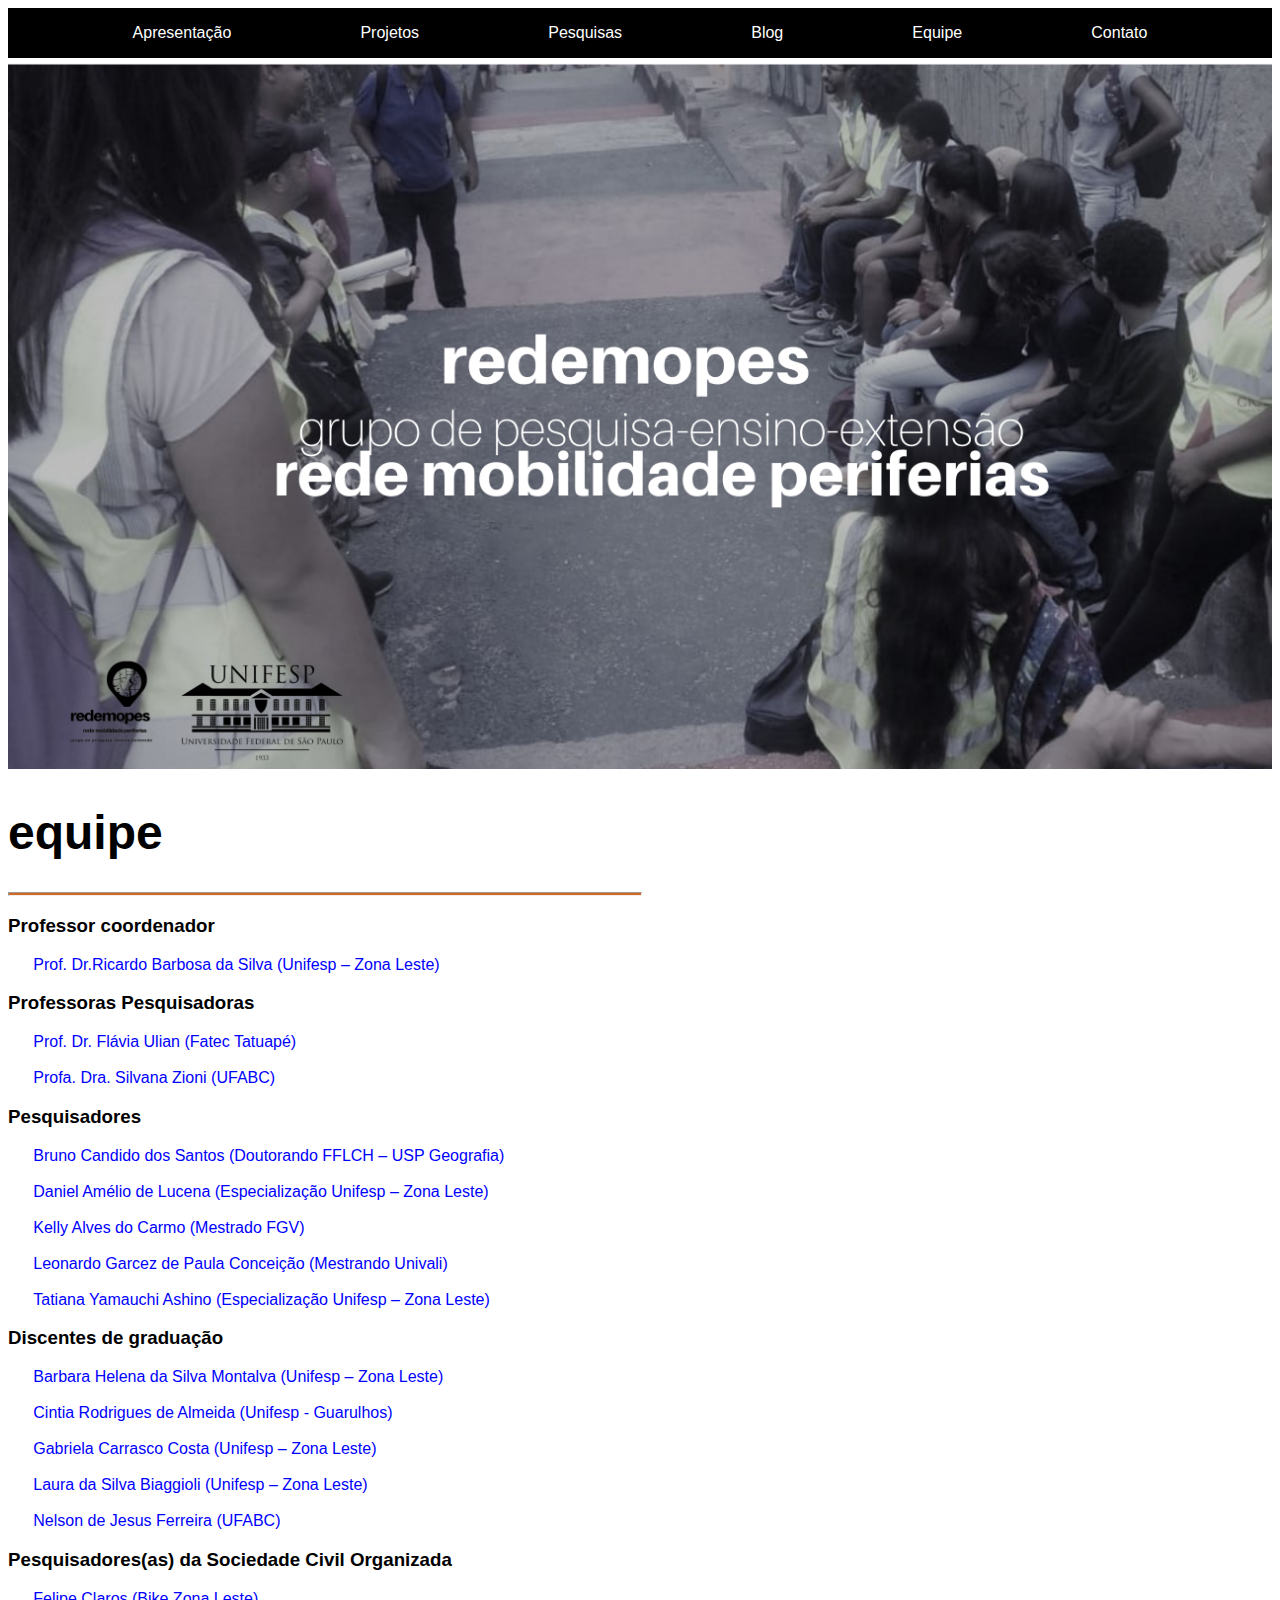
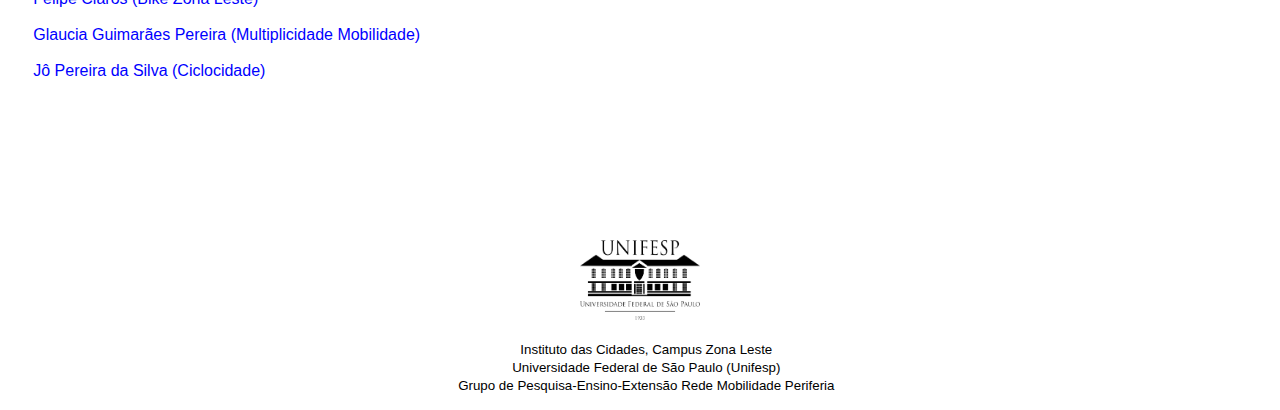
<file: equipe.html>
<!DOCTYPE html>
<html lang="pt-br">
<head>
    <meta charset="UTF-8">
    <meta http-equiv="X-UA-Compatible" content="IE=edge">
    <meta name="viewport" content="width=device-width, initial-scale=1.0">
    <title>Redemopes</title>
    <link rel="stylesheet" href="estilo.css"
</head>

<body>
    <nav>
        <ul>
            <li>
                <a href="index.html">Apresentação</a>
            </li>
            <li>
                <a href="projetos.html">Projetos</a>
                <ul>
                    <li><a href="extensao.html">Extensão</a></li>
                    <li></li><a href="grupoestudos.html">Grupo de estudos</a></li>
                    <li></li><a href="pontopartida.html">Podcast Ponto de Partida</a></li>
                    <li></li><a href="sufoco.html">App Sufoco</a></li>
                </ul>
            </li>
            <li>
                <a href="pesquisas.html">Pesquisas</a>
                <ul>
                    <li><a href="linhaspesquisa.html">Linhas de pesquisa</a></li>
                    <li><a href="publicacao.html">Publicações</a></li>
                </ul>
            </li>
            <li>
                <a href="blog.html">Blog</a>
            </li>
            <li>
                <a href="equipe.html">Equipe</a>
            </li>
            <li>
                <a href="contato.html">Contato</a>
            </li>
        </ul>


    </nav>
    <header>
        <img src="./imag/Equipe.png">
        <h1>
            equipe
        </h1>
        <hr>
        <h3>
            Professor coordenador
            </h3>
            <p>
                <a style="color:blue" href="http://buscatextual.cnpq.br/buscatextual/visualizacv.do?id=K4254142H5" target="_blank" rel="noopener noreferrer">Prof. Dr.Ricardo Barbosa da Silva (Unifesp – Zona Leste)</a></p>
                                            
            <h3>
            Professoras Pesquisadoras
            </h3>
            <p>
                <a style="color:blue" href="http://buscatextual.cnpq.br/buscatextual/visualizacv.do?id=K4723646J1" target="_blank" rel="noopener noreferrer">Prof. Dr. Flávia Ulian (Fatec Tatuapé)</a>
            <br>
            <a style="color:blue" href="http://buscatextual.cnpq.br/buscatextual/visualizacv.do?id=K4776005A3" target="_blank" rel="noopener noreferrer">Profa. Dra. Silvana Zioni (UFABC)</a>
           </p>

        <h3>Pesquisadores</h3>
        <p>
            <a style="color:blue" href="http://lattes.cnpq.br/2316351285736699" target="_blank" rel="noopener noreferrer">Bruno Candido dos Santos (Doutorando FFLCH – USP Geografia)</a>
        
        <br>
        <a style="color:blue" href="http://lattes.cnpq.br/0404410598082197" target="_blank" rel="noopener noreferrer">Daniel Amélio de Lucena (Especialização Unifesp – Zona Leste)</a>
        
        <br>
        <a style="color:blue" href="http://lattes.cnpq.br/7165459057432961" target="_blank" rel="noopener noreferrer">Kelly Alves do Carmo (Mestrado FGV)</a>
        
        <br>
        <a style="color:blue" href="http://buscatextual.cnpq.br/buscatextual/visualizacv.do?id=K2404462Z7&tokenCaptchar=[base64]" target="_blank" rel="noopener noreferrer">Leonardo Garcez de Paula Conceição (Mestrando Univali)</a>
        
        <br>
        <a style="color:blue" href="http://buscatextual.cnpq.br/buscatextual/visualizacv.do?id=K4227876A6&tokenCaptchar=[base64]" target="_blank" rel="noopener noreferrer">Tatiana Yamauchi Ashino (Especialização Unifesp – Zona Leste)</a>
        
        </p>

        <h3>Discentes de graduação</h3>
        <p>
            <a style="color:blue" href="http://buscatextual.cnpq.br/buscatextual/visualizacv.do?id=K4684747J9&tokenCaptchar=[base64]" target="_blank" rel="noopener noreferrer">Barbara Helena da Silva Montalva (Unifesp – Zona Leste)</a>
        
        <br>
        <a style="color:blue" href="http://buscatextual.cnpq.br/buscatextual/visualizacv.do?id=K8652374J1&tokenCaptchar=[base64]" target="_blank" rel="noopener noreferrer">Cintia Rodrigues de Almeida (Unifesp - Guarulhos)</a>
        <br>
        <a style="color:blue" href="http://buscatextual.cnpq.br/buscatextual/visualizacv.do?id=K9746047Z8&tokenCaptchar=[base64]" target="_blank" rel="noopener noreferrer">Gabriela Carrasco Costa (Unifesp – Zona Leste)</a>
        <br>
        <a style="color:blue" href="http://buscatextual.cnpq.br/buscatextual/visualizacv.do?id=K4723646J1" target="_blank" rel="noopener noreferrer">Laura da Silva Biaggioli (Unifesp – Zona Leste)</a>
        
        <br>
        <a style="color:blue" href="http://lattes.cnpq.br/2161024733903128" target="_blank" rel="noopener noreferrer">Nelson de Jesus Ferreira (UFABC)</a>
        
        </p>
        
       <h3>Pesquisadores(as) da Sociedade Civil Organizada</h3>
       <p>
        <a style="color:blue" href="http://buscatextual.cnpq.br/buscatextual/visualizacv.do?id=K9121695D6&tokenCaptchar=[base64]" target="_blank" rel="noopener noreferrer">Felipe Claros (Bike Zona Leste)</a>
        
        <br>
        <a style="color:blue" href="http://lattes.cnpq.br/8389256509626184" target="_blank" rel="noopener noreferrer">Glaucia Guimarães Pereira (Multiplicidade Mobilidade)</a>
        
        <br>
        <a style="color:blue" href="http://lattes.cnpq.br/6061015189614446" target="_blank" rel="noopener noreferrer">Jô Pereira da Silva (Ciclocidade)</a>
        
       </p>
        
       

        <br>
        <br>
        <br>
        <br>
        <br>
        <br>
        <br>
        <br>

    </header>

<footer img>
    <img src="./imag/logo_transp_ufp.png">
</footer>

<footer>
    <p>
        <small>Instituto das Cidades, Campus Zona Leste
        <br>
        Universidade Federal de São Paulo (Unifesp)
        <br>
        Grupo de Pesquisa-Ensino-Extensão Rede Mobilidade Periferia
        </small>
    </p>
        

</footer>

    
</body>
</html>
</file>
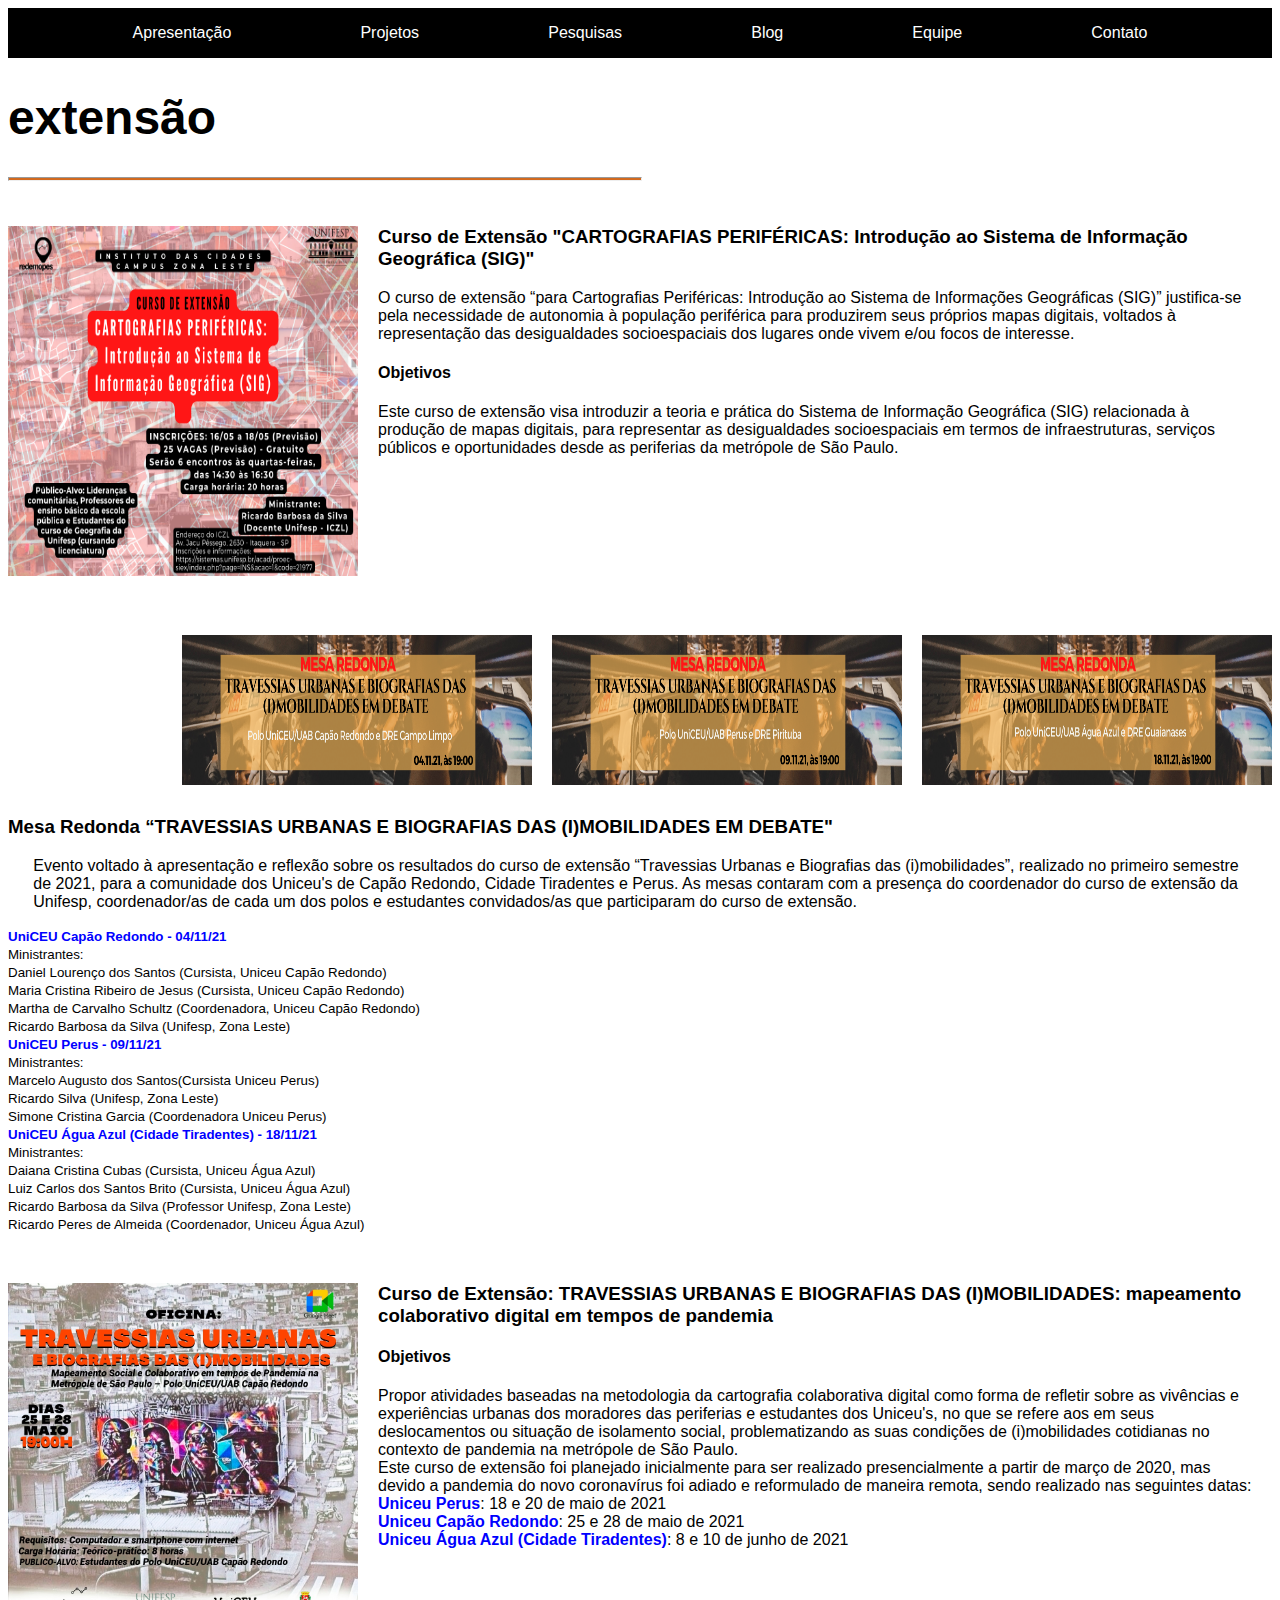
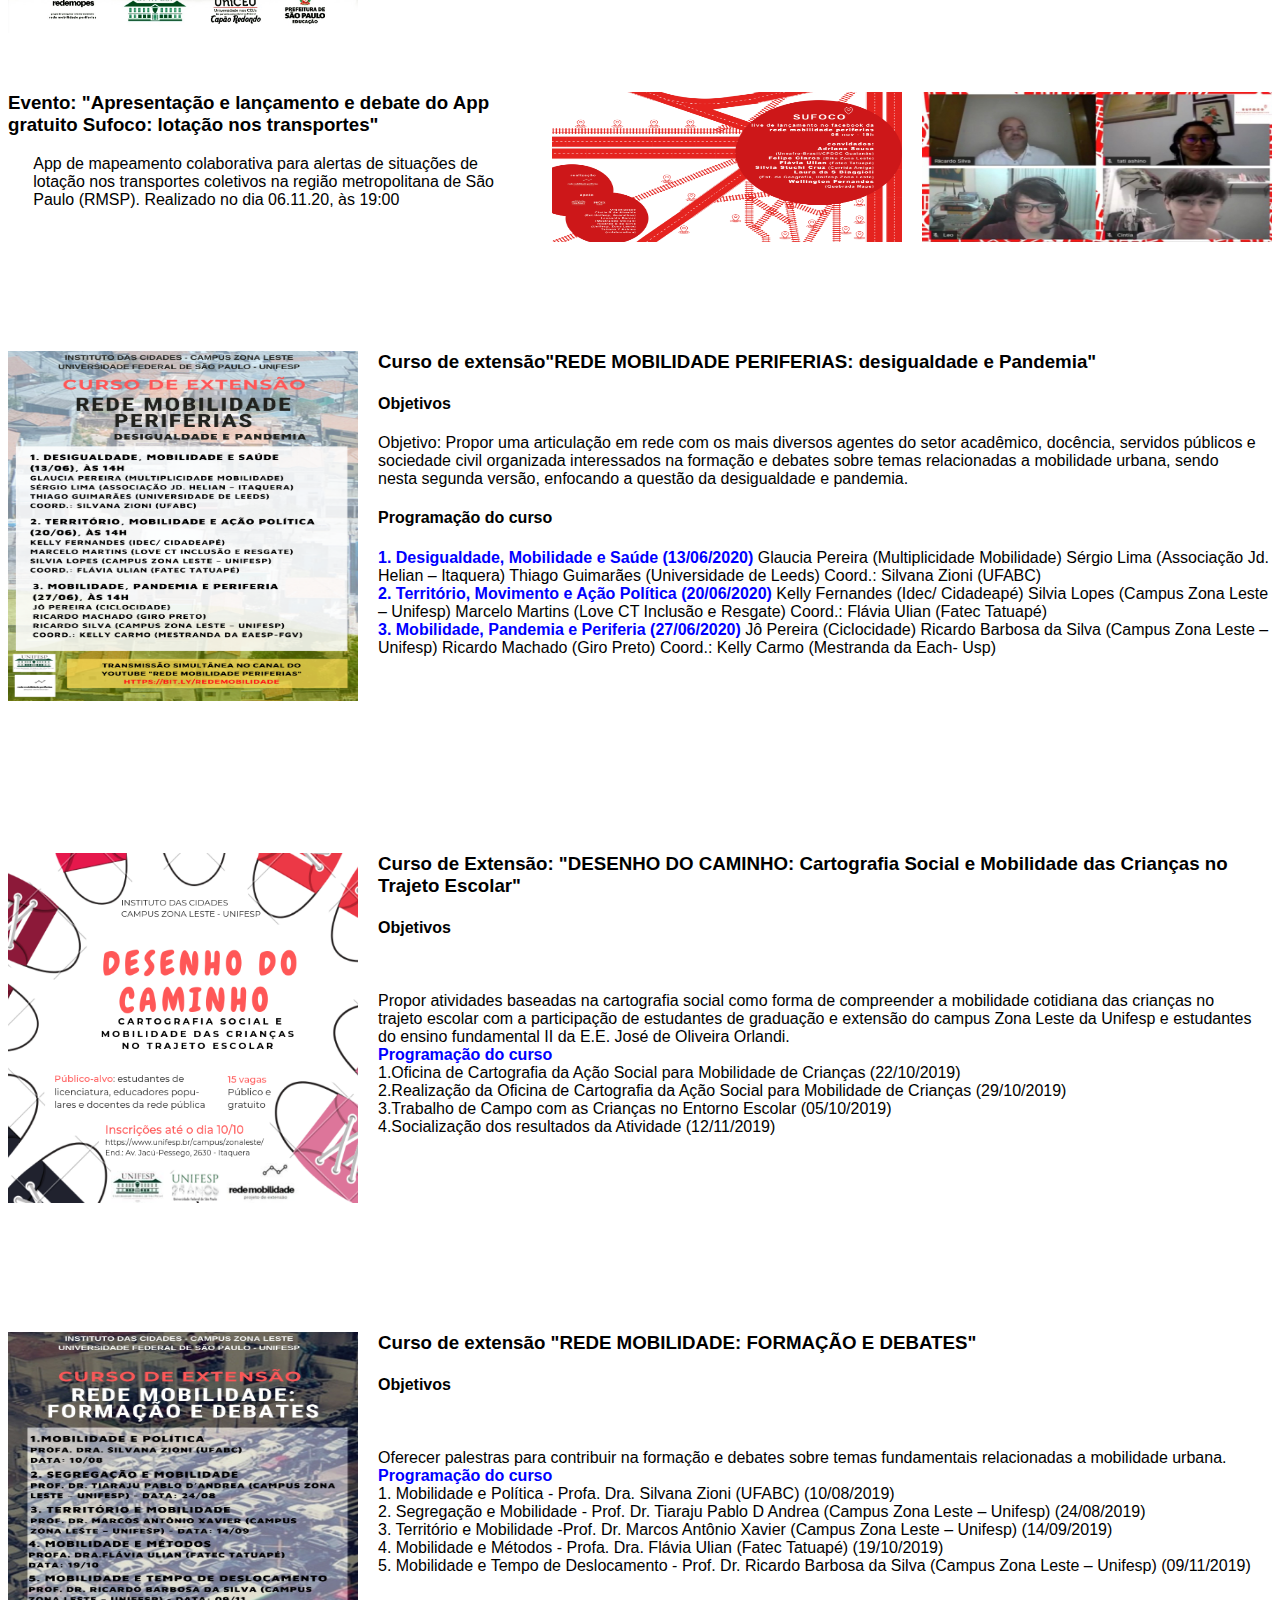
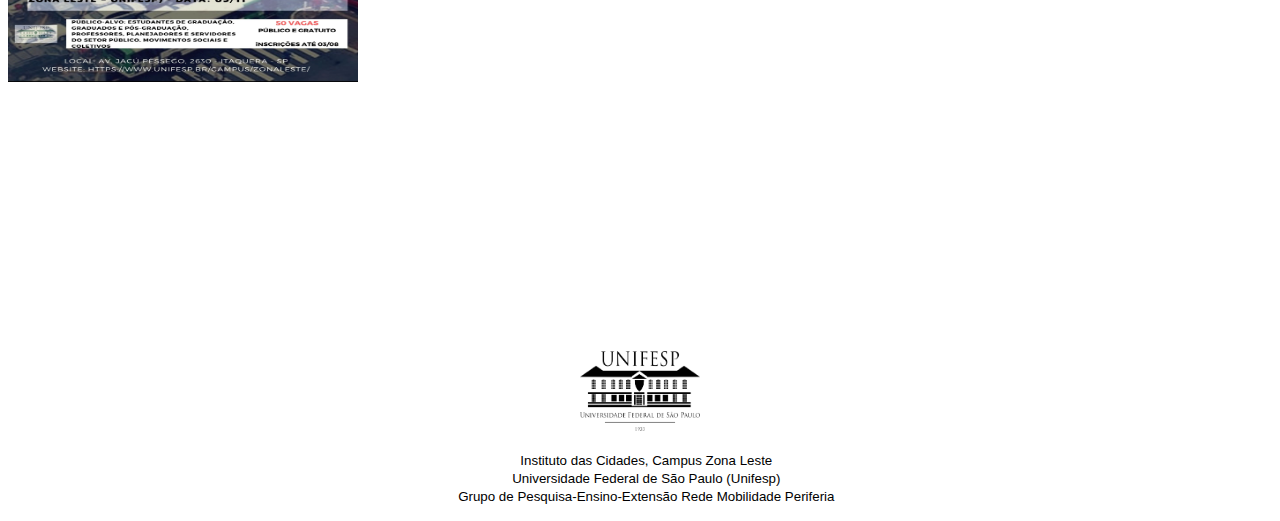
<file: extensao.html>
<!DOCTYPE html>
<html lang="pt-br">
<head>
    <meta charset="UTF-8">
    <meta http-equiv="X-UA-Compatible" content="IE=edge">
    <meta name="viewport" content="width=device-width, initial-scale=1.0">
    <title>Redemopes</title>
    <link rel="stylesheet" href="estilo.css">
</head>
<body>
    <nav>
        <ul>
            <li>
                <a href="index.html">Apresentação</a>
            </li>
            <li>
                <a href="projetos.html">Projetos</a>
                <ul>
                    <li><a href="extensao.html">Extensão</a></li>
                    <li></li><a href="grupoestudos.html">Grupo de estudos</a></li>
                    <li></li><a href="pontopartida.html">Podcast Ponto de Partida</a></li>
                    <li></li><a href="sufoco.html">App Sufoco</a></li>
                </ul>
            </li>
            <li>
                <a href="pesquisas.html">Pesquisas</a>
                <ul>
                    <li><a href="linhaspesquisa.html">Linhas de pesquisa</a></li>
                    <li><a href="publicacao.html">Publicações</a></li>
                </ul>
            </li>
            <li>
                <a href="blog.html">Blog</a>
            </li>
            <li>
                <a href="equipe.html">Equipe</a>
            </li>
            <li>
                <a href="contato.html">Contato</a>
            </li>
        </ul>

    </nav>
    <header>
        
        <h1>
            extensão
        </h1>
        <hr>
        <br>

        <div class="extensao">
            <img src="./imag/cartografias_perifericas.png">
            <h3>
                Curso de Extensão "CARTOGRAFIAS PERIFÉRICAS: Introdução ao Sistema de Informação Geográfica (SIG)"
            </h3>
            <p>
                O curso de extensão “para Cartografias Periféricas: Introdução ao Sistema de Informações Geográficas (SIG)” justifica-se pela necessidade de autonomia à população periférica para produzirem seus próprios mapas digitais, voltados à representação das desigualdades socioespaciais dos lugares onde vivem e/ou focos de interesse.
            </p>
            <h4>
                Objetivos
            </h4>
            <p>
                Este curso de extensão visa introduzir a teoria e prática do Sistema de Informação Geográfica (SIG) relacionada à produção de mapas digitais, para representar as desigualdades socioespaciais em termos de infraestruturas, serviços públicos e oportunidades desde as periferias da metrópole de São Paulo.
            </p>
            <br>
            <br>
            <br>
        <br>
        <br>
        <br>
        <br>
        <br>
        <br>
        
                    
        </div>

        <div class="extensao2">
            <img src="./imag/MRCT.png">
            <img src="./imag/MRperus.png">
            <img src="./imag//MRcapão.png">
            <br>
        <br>
        <br>
        <br>
        <br>
        <br>
        <br>
        <br>
        <br>
            <h3>
                Mesa Redonda “TRAVESSIAS URBANAS E BIOGRAFIAS DAS (I)MOBILIDADES EM DEBATE"  
            </h3>
            <p>
                Evento voltado à apresentação e reflexão sobre os resultados do curso de extensão “Travessias Urbanas e Biografias das (i)mobilidades”, realizado no primeiro semestre de 2021, para a comunidade dos Uniceu's de Capão Redondo, Cidade Tiradentes e Perus. As mesas contaram com a presença do coordenador do curso de extensão da Unifesp, coordenador/as de cada um dos polos e estudantes convidados/as que participaram do curso de extensão.
            <small>
            </p>
            <b>UniCEU Capão Redondo - 04/11/21</b>
            <br>
            Ministrantes:
            <br>
            Daniel Lourenço dos Santos (Cursista, Uniceu Capão Redondo)
            <br>
            Maria Cristina Ribeiro de Jesus (Cursista, Uniceu Capão Redondo)
            <br>
            Martha de Carvalho Schultz (Coordenadora, Uniceu Capão Redondo)
            <br>
            Ricardo Barbosa da Silva (Unifesp, Zona Leste)
            <br>
      
            <b>UniCEU Perus - 09/11/21</b>
            <br>
            Ministrantes:
            <br>
            Marcelo Augusto dos Santos(Cursista Uniceu Perus)
            <br>
            Ricardo Silva (Unifesp, Zona Leste)
            <br>
            Simone Cristina Garcia (Coordenadora Uniceu Perus)
            <br>

            <b>UniCEU Água Azul (Cidade Tiradentes) - 18/11/21</b>
            <br>
            Ministrantes:
            <br>
            Daiana Cristina Cubas (Cursista, Uniceu Água Azul)
            <br>
            Luiz Carlos dos Santos Brito (Cursista, Uniceu Água Azul)
            <br>
            Ricardo Barbosa da Silva (Professor Unifesp, Zona Leste)
            <br>
            Ricardo Peres de Almeida (Coordenador, Uniceu Água Azul)
            <br>
                   

        </p>

            </small>
            
            <br>
            
        </div>

        <div class="extensao">
            <img src="./imag/Arte_capao.jpg">
            <h3>
                Curso de Extensão: TRAVESSIAS URBANAS E BIOGRAFIAS DAS (I)MOBILIDADES: mapeamento colaborativo digital em tempos de pandemia 
            </h2>
            <h4>
                Objetivos
            </h4>
            <p>
                Propor atividades baseadas na metodologia da cartografia colaborativa digital como forma de refletir sobre as vivências e experiências urbanas dos moradores das periferias e estudantes dos Uniceu's, no que se refere aos em seus deslocamentos ou situação de isolamento social, problematizando as suas condições de (i)mobilidades cotidianas no contexto de pandemia na metrópole de São Paulo.
                <br>
                Este curso de extensão foi planejado inicialmente para ser realizado presencialmente a partir de março de 2020, mas devido a pandemia do novo coronavírus foi adiado e reformulado de maneira remota, sendo realizado nas seguintes datas:
                <br>
                <b>
                    Uniceu Perus</b>: 18 e 20 de maio de 2021
                
                <br>
                <b>
                    Uniceu Capão Redondo</b>: 25 e 28 de maio de 2021
                
                <br>
                <b>
                    Uniceu Água Azul (Cidade Tiradentes)</b>: 8 e 10 de junho de 2021
                                <br>             

            </p>
            <br>
            <br>
            <br>
        <br>
        <br>
        <br>
        
                    
        </div>


        <div class="extensao2">
            <img src="./imag/Equipe_APP_Sufoco.jpg">
            <img src="./imag/lançamento SUFOCO_live.png">
            <h3>
                Evento: "Apresentação e lançamento e debate do App gratuito Sufoco: lotação nos transportes" 
            </h3>
            <p>
                App de mapeamento colaborativa para alertas de situações de lotação nos transportes coletivos na região metropolitana de São Paulo (RMSP). Realizado no dia 06.11.20, às 19:00
            </p>
            <br>
            <br>
            <br>
        <br>
        <br>
        <br>
               
                    
        </div>

        <div class="extensao">
            <img src="./imag/rede_mob2.png">
            <h3>
                Curso de extensão"REDE MOBILIDADE PERIFERIAS: desigualdade e Pandemia"
            </h3>
            <h4>
                Objetivos
            </h4>
            <p>
                Objetivo: Propor uma articulação em rede com os mais diversos agentes do setor acadêmico, docência, servidos públicos e sociedade civil organizada interessados na formação e debates sobre temas relacionadas a mobilidade urbana, sendo nesta segunda versão, enfocando a questão da desigualdade e pandemia.
                <h4>
                    Programação do curso
                </h4>
                    

<b>1. Desigualdade, Mobilidade e Saúde (13/06/2020)</b>

Glaucia Pereira (Multiplicidade Mobilidade)

Sérgio Lima (Associação Jd. Helian – Itaquera)

Thiago Guimarães (Universidade de Leeds)

Coord.: Silvana Zioni (UFABC)
<br>
<b>2. Território, Movimento e Ação Política (20/06/2020)</b>

Kelly Fernandes (Idec/ Cidadeapé)

Silvia Lopes (Campus Zona Leste – Unifesp)

Marcelo Martins (Love CT Inclusão e Resgate)

Coord.: Flávia Ulian (Fatec Tatuapé)
<br>

<b>3. Mobilidade, Pandemia e Periferia (27/06/2020)</b>


Jô Pereira (Ciclocidade)

Ricardo Barbosa da Silva (Campus Zona Leste – Unifesp)

Ricardo Machado (Giro Preto)

Coord.: Kelly Carmo (Mestranda da Each- Usp)

                </b>
            </p>
            <br>
            <br>
            <br>
        <br>
        <br>
        <br>
        <br>
        <br>
        <br>
        
                    
        </div>


        <div class="extensao">
            <img src="./imag/dese_cam.png">
            <h3>
                Curso de Extensão: "DESENHO DO CAMINHO: Cartografia Social e Mobilidade das Crianças no Trajeto Escolar"
            
            <h4>
                Objetivos
            </h4>
            <br>
            <p>
                Propor atividades baseadas na cartografia social como forma de compreender a mobilidade cotidiana das crianças no trajeto escolar com a participação de estudantes de graduação e extensão do campus Zona Leste da Unifesp e estudantes do ensino fundamental II da E.E. José de Oliveira Orlandi.
                <br>
                <b>Programação do curso</b>
                <br>
                1.Oficina de Cartografia da Ação Social para Mobilidade de Crianças (22/10/2019)
                <br>
                2.Realização da Oficina de Cartografia da Ação Social para Mobilidade de Crianças (29/10/2019)
                <br>
                3.Trabalho de Campo com as Crianças no Entorno Escolar (05/10/2019)
                <br>
                4.Socialização dos resultados da Atividade (12/11/2019)

            </p>
            <br>
            <br>
            <br>
        <br>
        <br>
        <br>
        <br>
        <br>
        <br>
        
                    
        </div>

        <div class="extensao">
            <img src="./imag/rede_mob1.jpg">
            <h3>
                Curso de extensão "REDE MOBILIDADE: FORMAÇÃO E DEBATES"
            
            <h4>
                Objetivos
            </h4>
            <br>
            <p>
                Oferecer palestras para contribuir na formação e debates sobre temas fundamentais relacionadas a mobilidade urbana.
                <br>
                <b>Programação do curso</b>
                <br>
                1. Mobilidade e Política - Profa. Dra. Silvana Zioni (UFABC) (10/08/2019)
                <br>
                2. Segregação e Mobilidade - Prof. Dr. Tiaraju Pablo D Andrea (Campus Zona Leste – Unifesp) (24/08/2019)
                <br>
                3. Território e Mobilidade -Prof. Dr. Marcos Antônio Xavier (Campus Zona Leste – Unifesp) (14/09/2019)
                <br>
                4. Mobilidade e Métodos - Profa. Dra. Flávia Ulian (Fatec Tatuapé) (19/10/2019)
                <br>
                5. Mobilidade e Tempo de Deslocamento - Prof. Dr. Ricardo Barbosa da Silva (Campus Zona Leste – Unifesp) (09/11/2019)
                <br>
            </p>
            <br>
            <br>
            <br>
        <br>
        <br>
        <br>
        <br>
        <br>
        <br>
        
                    
        </div>

        
        <br>
        <br>
        <br>
        <br>
        <br>
        <br>
        <br>
        <br>
        <br>
        <br>
        <br>

    </header>

<footer img>
    <img src="./imag/logo_transp_ufp.png">
</footer>

<footer>
    <p>
        <small>Instituto das Cidades, Campus Zona Leste
        <br>
        Universidade Federal de São Paulo (Unifesp)
        <br>
        Grupo de Pesquisa-Ensino-Extensão Rede Mobilidade Periferia
        </small>
    </p>
        

</footer>

    
</body>
</html>
</file>
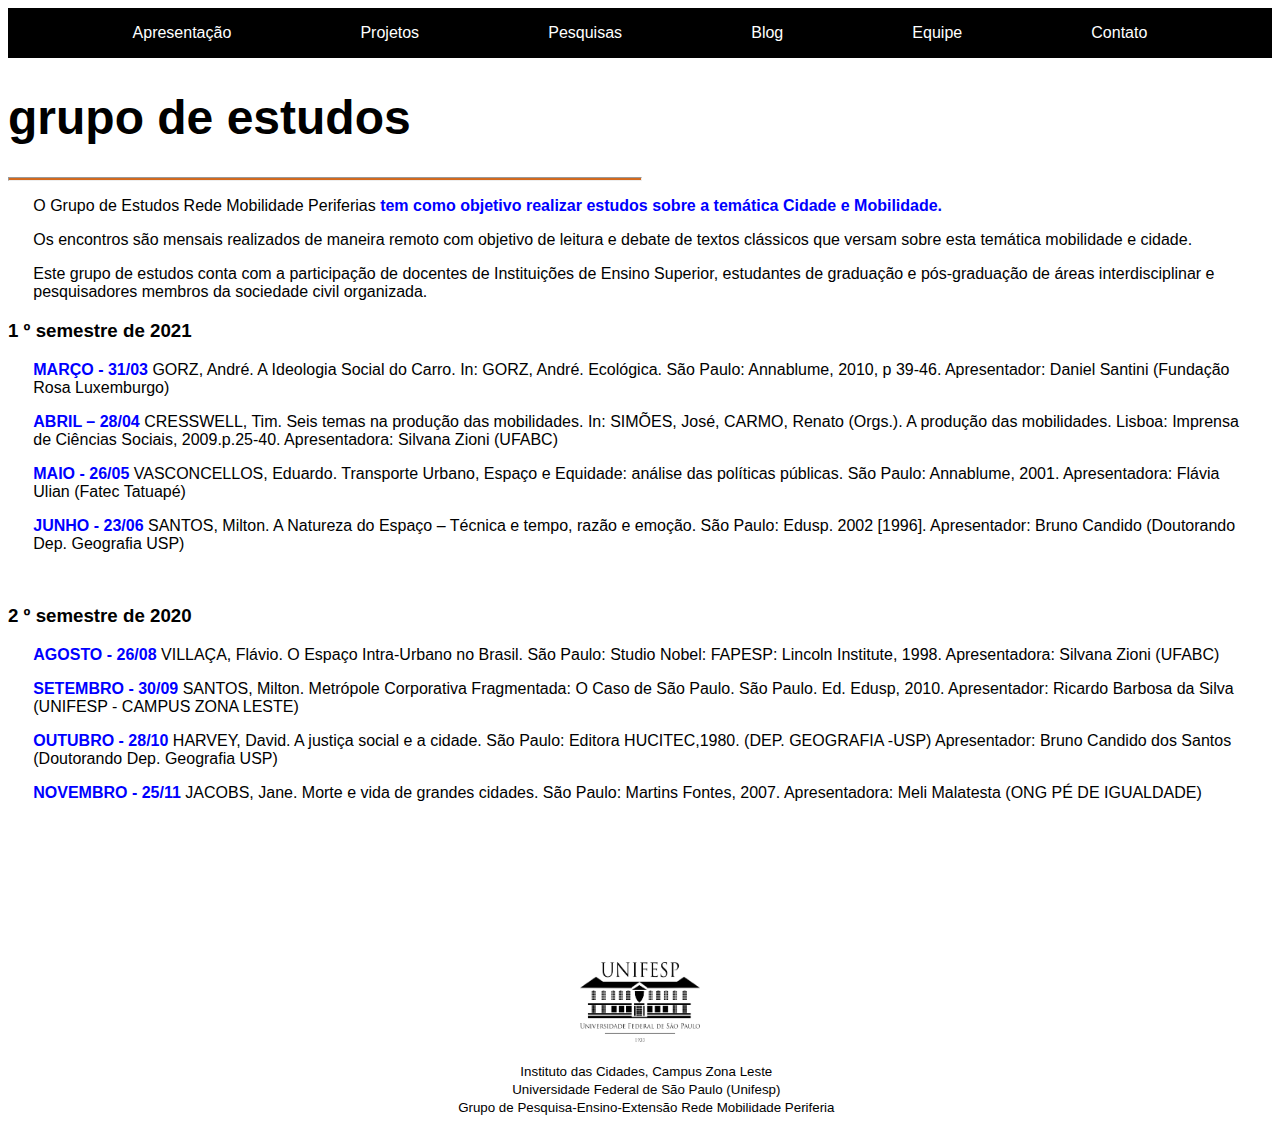
<file: grupoestudos.html>
<!DOCTYPE html>
<html lang="pt-br">
<head>
    <meta charset="UTF-8">
    <meta http-equiv="X-UA-Compatible" content="IE=edge">
    <meta name="viewport" content="width=device-width, initial-scale=1.0">
    <title>Redemopes</title>
    <link rel="stylesheet" href="estilo.css">
</head>
<body>
    <nav>
        <ul>
            <li>
                <a href="index.html">Apresentação</a>
            </li>
            <li>
                <a href="projetos.html">Projetos</a>
                <ul>
                    <li><a href="extensao.html">Extensão</a></li>
                    <li></li><a href="grupoestudos.html">Grupo de estudos</a></li>
                    <li></li><a href="pontopartida.html">Podcast Ponto de Partida</a></li>
                    <li></li><a href="sufoco.html">App Sufoco</a></li>
                </ul>
            </li>
            <li>
                <a href="pesquisas.html">Pesquisas</a>
                <ul>
                    <li><a href="linhaspesquisa.html">Linhas de pesquisa</a></li>
                    <li><a href="publicacao.html">Publicações</a></li>
                </ul>
            </li>
            <li>
                <a href="blog.html">Blog</a>
            </li>
            <li>
                <a href="equipe.html">Equipe</a>
            </li>
            <li>
                <a href="contato.html">Contato</a>
            </li>
        </ul>

    </nav>
    <header>
        
        <h1>
            grupo de estudos
        </h1>
        <hr>
        <p>
            O Grupo de Estudos Rede Mobilidade Periferias <b>tem como objetivo realizar estudos sobre a temática Cidade e Mobilidade.</b> 
        </p>
        <p>
            Os encontros são mensais realizados de maneira remoto com objetivo de leitura e debate de textos clássicos que versam sobre esta temática mobilidade e cidade.
        </p>
        <p>
            Este grupo de estudos conta com a participação de docentes de Instituições de Ensino Superior, estudantes de graduação e pós-graduação de áreas interdisciplinar e pesquisadores membros da sociedade civil organizada.
                                   
        </p>
        <h3>
            1 º semestre de 2021
        </h3>
        <p>
            <b>MARÇO - 31/03</b>

        GORZ, André. A Ideologia Social do Carro. In: GORZ, André. Ecológica. São Paulo: Annablume, 2010, p 39-46.

        Apresentador: Daniel Santini (Fundação Rosa Luxemburgo)
            <br>
         </p>
         <p>
         <b>ABRIL – 28/04</b>

         CRESSWELL, Tim. Seis temas na produção das mobilidades. In: SIMÕES, José, CARMO, Renato (Orgs.). A produção das mobilidades. Lisboa: Imprensa de Ciências Sociais, 2009.p.25-40.

         Apresentadora: Silvana Zioni (UFABC)
            <br>
         </p>
         <p>
         <b>MAIO - 26/05</b>

         VASCONCELLOS, Eduardo. Transporte Urbano, Espaço e Equidade: análise das políticas públicas. São Paulo: Annablume, 2001.

         Apresentadora: Flávia Ulian (Fatec Tatuapé)
         
            <br>
         </p>
         <p>
         <b>JUNHO - 23/06</b>

         SANTOS, Milton. A Natureza do Espaço – Técnica e tempo, razão e emoção. São Paulo: Edusp. 2002 [1996].

         Apresentador: Bruno Candido (Doutorando Dep. Geografia USP)
         
            <br>
         </p>
         <br>
         <h3>
            2 º semestre de 2020
        </h3>
        <p>
            <b>AGOSTO - 26/08</b>

            VILLAÇA, Flávio. O Espaço Intra-Urbano no Brasil. São Paulo: Studio Nobel: FAPESP: Lincoln Institute, 1998.

            Apresentadora: Silvana Zioni (UFABC)
            
            <br>
         </p>
         <p>
         <b>SETEMBRO - 30/09</b>

         SANTOS, Milton. Metrópole Corporativa Fragmentada: O Caso de São Paulo. São Paulo. Ed. Edusp, 2010.

Apresentador: Ricardo Barbosa da Silva (UNIFESP - CAMPUS ZONA LESTE)

            <br>
         </p>
         <p>
         <b>OUTUBRO - 28/10</b>

         HARVEY, David. A justiça social e a cidade. São Paulo: Editora HUCITEC,1980. (DEP. GEOGRAFIA -USP)

         Apresentador: Bruno Candido dos Santos (Doutorando Dep. Geografia USP)
         
            <br>
         </p>
         <p>
         <b>NOVEMBRO - 25/11</b>

         JACOBS, Jane. Morte e vida de grandes cidades. São Paulo: Martins Fontes, 2007.

         Apresentadora: Meli Malatesta (ONG PÉ DE IGUALDADE)
        
            <br>
         </p>




        <br>
        <br>
        <br>
        <br>
        <br>
        <br>
        <br>
        <br>

    </header>

<footer img>
    <img src="./imag/logo_transp_ufp.png">
</footer>

<footer>
    <p>
        <small>Instituto das Cidades, Campus Zona Leste
        <br>
        Universidade Federal de São Paulo (Unifesp)
        <br>
        Grupo de Pesquisa-Ensino-Extensão Rede Mobilidade Periferia
        </small>
    </p>
        

</footer>

    
</body>
</html>
</file>
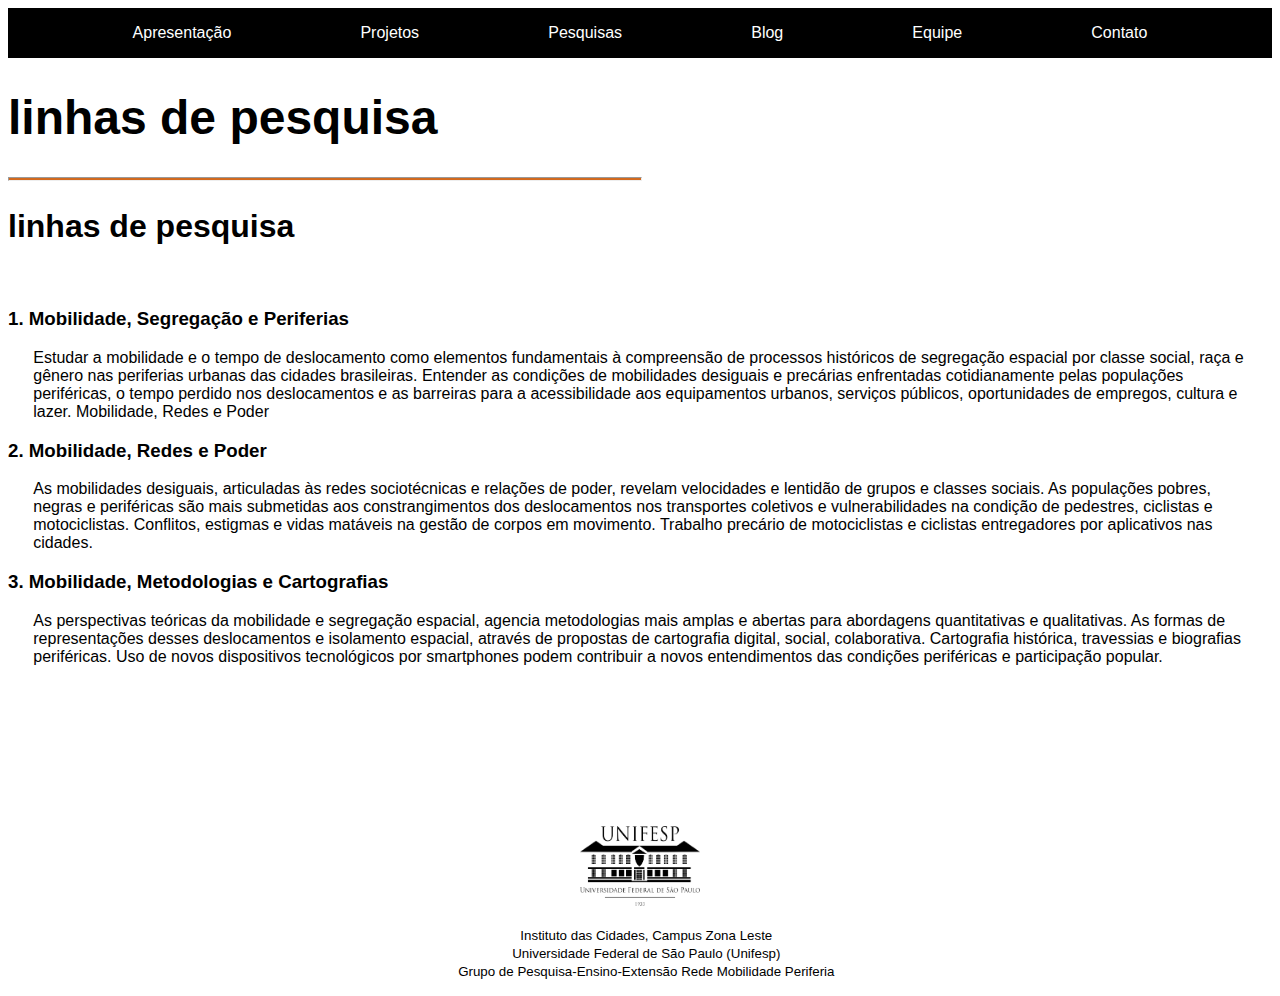
<file: linhaspesquisa.html>
<!DOCTYPE html>
<html lang="pt-br">
<head>
    <meta charset="UTF-8">
    <meta http-equiv="X-UA-Compatible" content="IE=edge">
    <meta name="viewport" content="width=device-width, initial-scale=1.0">
    <title>Document</title>
    <link rel="stylesheet" href="estilo.css">
</head>
<body>
    <nav>
        <ul>
            <li>
                <a href="index.html">Apresentação</a>
            </li>
            <li>
                <a href="projetos.html">Projetos</a>
                <ul>
                    <li><a href="extensao.html">Extensão</a></li>
                    <li></li><a href="grupoestudos.html">Grupo de estudos</a></li>
                    <li></li><a href="pontopartida.html">Podcast Ponto de Partida</a></li>
                    <li></li><a href="sufoco.html">App Sufoco</a></li>
                </ul>
            </li>
            <li>
                <a href="pesquisas.html">Pesquisas</a>
                <ul>
                    <li><a href="linhaspesquisa.html">Linhas de pesquisa</a></li>
                    <li><a href="publicacao.html">Publicações</a></li>
                </ul>
            </li>
            <li>
                <a href="blog.html">Blog</a>
            </li>
            <li>
                <a href="equipe.html">Equipe</a>
            </li>
            <li>
                <a href="contato.html">Contato</a>
            </li>
        </ul>

    </nav>
    <header>
        
        <h1>
            linhas de pesquisa
        </h1>
        <hr>
        <h2>linhas de pesquisa</h2>
        <br>
        <h3>1. Mobilidade, Segregação e Periferias</h3>
        <p>
            Estudar a mobilidade e o tempo de deslocamento como elementos fundamentais à compreensão de processos históricos de segregação espacial por classe social, raça e gênero nas periferias urbanas das cidades brasileiras. Entender as condições de mobilidades desiguais e precárias enfrentadas cotidianamente pelas populações periféricas, o tempo perdido nos deslocamentos e as barreiras para a acessibilidade aos equipamentos urbanos, serviços públicos, oportunidades de empregos, cultura e lazer.
Mobilidade, Redes e Poder
        </p>
        <h3>2. Mobilidade, Redes e Poder</h3>
        <p>
            As mobilidades desiguais, articuladas às redes sociotécnicas e relações de poder, revelam velocidades e lentidão de grupos e classes sociais. As populações pobres, negras e periféricas são mais submetidas aos constrangimentos dos deslocamentos nos transportes coletivos e vulnerabilidades na condição de pedestres, ciclistas e motociclistas. Conflitos, estigmas e vidas matáveis na gestão de corpos em movimento. Trabalho precário de motociclistas e ciclistas entregadores por aplicativos nas cidades.
        </p>
        <h3>
            3. Mobilidade, Metodologias e Cartografias
        </h3>
        <p>
            As perspectivas teóricas da mobilidade e segregação espacial, agencia metodologias mais amplas e abertas para abordagens quantitativas e qualitativas. As formas de representações desses deslocamentos e isolamento espacial, através de propostas de cartografia digital, social, colaborativa. Cartografia histórica, travessias e biografias periféricas. Uso de novos dispositivos tecnológicos por smartphones podem contribuir a novos entendimentos das condições periféricas e participação popular.
        </p>

        <br>
        <br>
        <br>
        <br>
        <br>
        <br>
        <br>
        <br>

    </header>

<footer img>
    <img src="./imag/logo_transp_ufp.png">
</footer>

<footer>
    <p>
        <small>Instituto das Cidades, Campus Zona Leste
        <br>
        Universidade Federal de São Paulo (Unifesp)
        <br>
        Grupo de Pesquisa-Ensino-Extensão Rede Mobilidade Periferia
        </small>
    </p>
        

</footer>

    
</body>
</html>
</file>
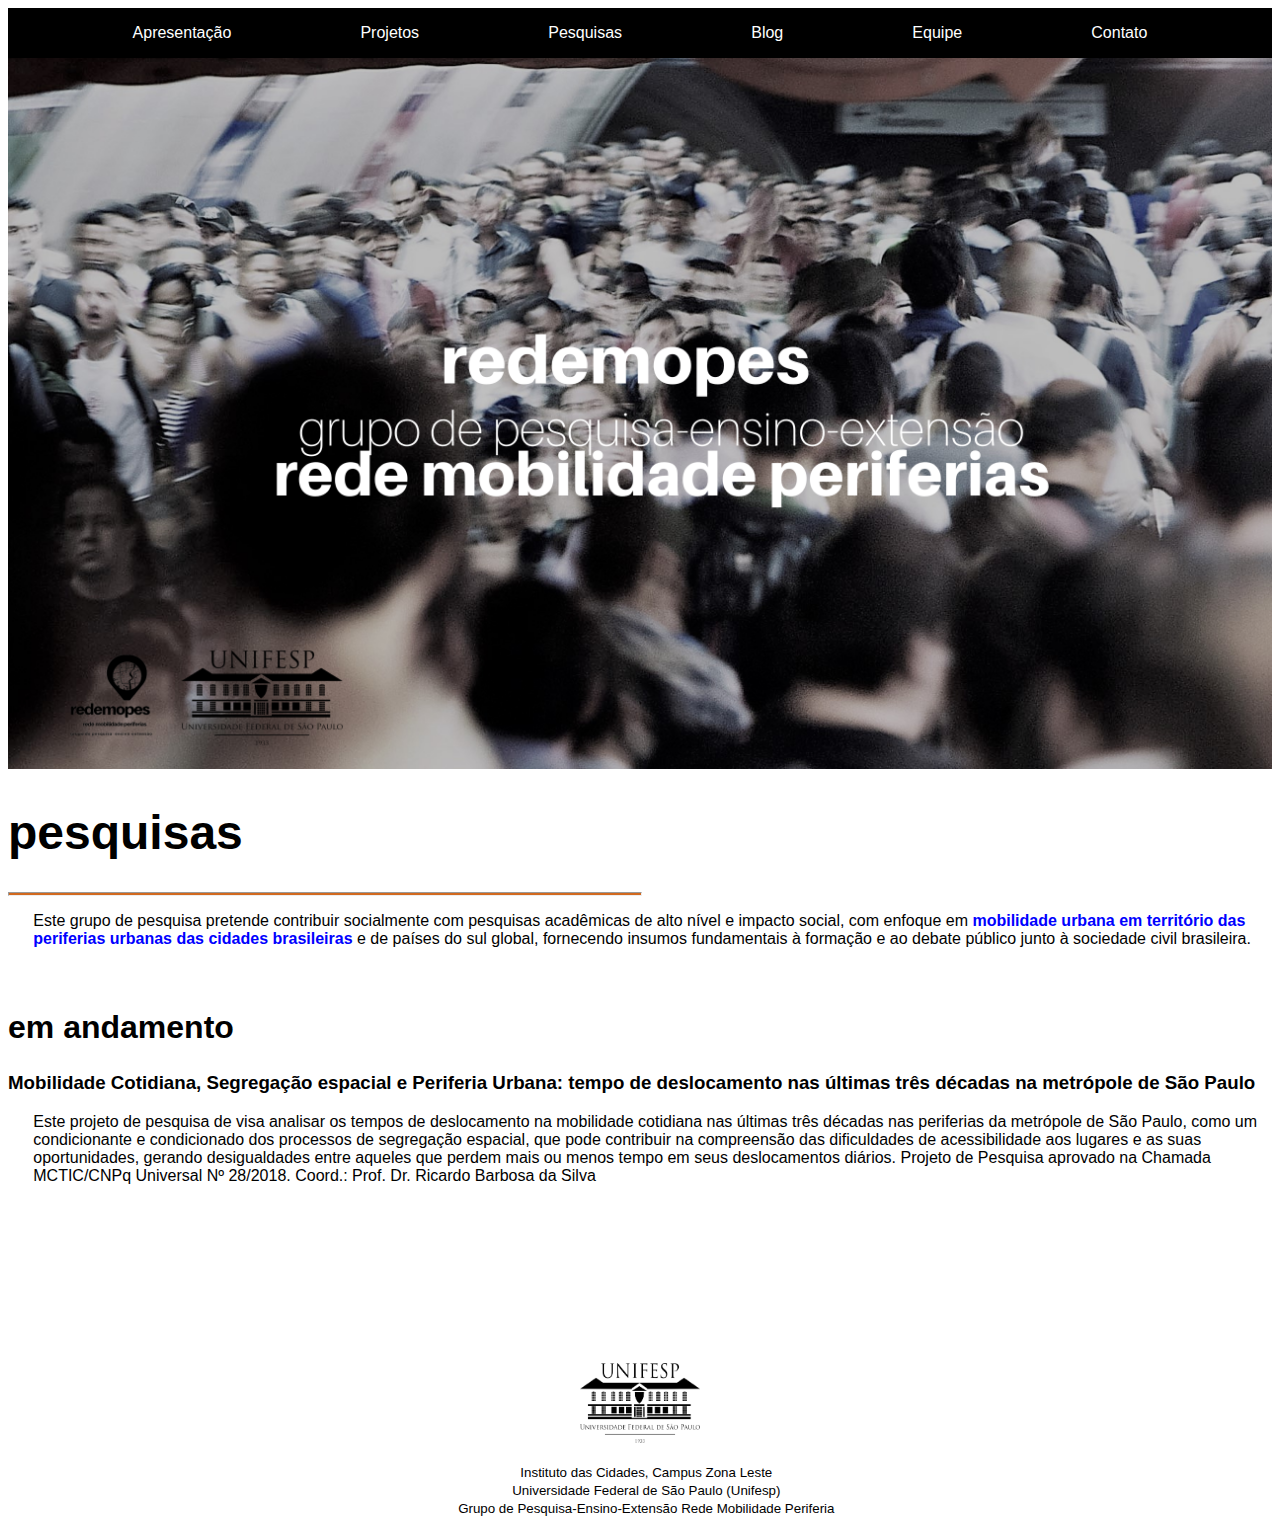
<file: pesquisas.html>
<!DOCTYPE html>
<html lang="pt-br">
<head>
    <meta charset="UTF-8">
    <meta http-equiv="X-UA-Compatible" content="IE=edge">
    <meta name="viewport" content="width=device-width, initial-scale=1.0">
    <title>Redemopes</title>
    <link rel="stylesheet" href="estilo.css">
</head>
<body>
    <nav>
        <ul>
            <li>
                <a href="index.html">Apresentação</a>
            </li>
            <li>
                <a href="projetos.html">Projetos</a>
                <ul>
                    <li><a href="">Extensão</a></li>
                    <li></li><a href="">Grupo de estudos</a></li>
                    <li></li><a href="">Podcast Ponto de Partida</a></li>
                    <li></li><a href="">App Sufoco</a></li>
                </ul>
            </li>
            <li>
                <a href="pesquisas.html">Pesquisas</a>
                <ul>
                    <li><a href="linhaspesquisa.html">Linhas de pesquisa</a></li>
                    <li><a href="publicacao.html">Publicações</a></li>
                </ul>
            </li>
            <li>
                <a href="blog.html">Blog</a>
            </li>
            <li>
                <a href="equipe.html">Equipe</a>
            </li>
            <li>
                <a href="contato.html">Contato</a>
            </li>
        </ul>


    </nav>
    <header>
        <img src="./imag/Pesquisas2.png">
        <h1>
            pesquisas
        </h1>
        <hr>
        <p>
            Este grupo de pesquisa pretende contribuir socialmente com pesquisas acadêmicas de alto nível e impacto social, com enfoque em <b>mobilidade urbana em território das periferias urbanas das cidades brasileiras</b> e de países do sul global, fornecendo insumos fundamentais à formação e ao debate público junto à sociedade civil brasileira.
                                      
        </p>
        <br>
        <h2> em andamento</h2>
        
        <p>
            <h3>Mobilidade Cotidiana, Segregação espacial e Periferia Urbana: tempo de deslocamento nas últimas três décadas na metrópole de São Paulo
            </h3>
            <p>Este projeto de pesquisa de visa analisar os tempos de deslocamento na mobilidade cotidiana nas últimas três décadas nas periferias da metrópole de São Paulo, como um condicionante e condicionado dos processos de segregação espacial, que pode contribuir na compreensão das dificuldades de acessibilidade aos lugares e as suas oportunidades, gerando desigualdades entre aqueles que perdem mais ou menos tempo em seus deslocamentos diários. Projeto de Pesquisa aprovado na Chamada MCTIC/CNPq Universal Nº 28/2018. Coord.: Prof. Dr. Ricardo Barbosa da Silva
           
        </p>
        <br>
        <br>
        <br>
        <br>
        <br>
        <br>
        <br>
        <br>
        <br>

    </header>

<footer img>
    <img src="./imag/logo_transp_ufp.png">
</footer>

<footer>
    <p>
        <small>Instituto das Cidades, Campus Zona Leste
        <br>
        Universidade Federal de São Paulo (Unifesp)
        <br>
        Grupo de Pesquisa-Ensino-Extensão Rede Mobilidade Periferia
        </small>
    </p>
        

</footer>
    
</body>
</html>
</file>
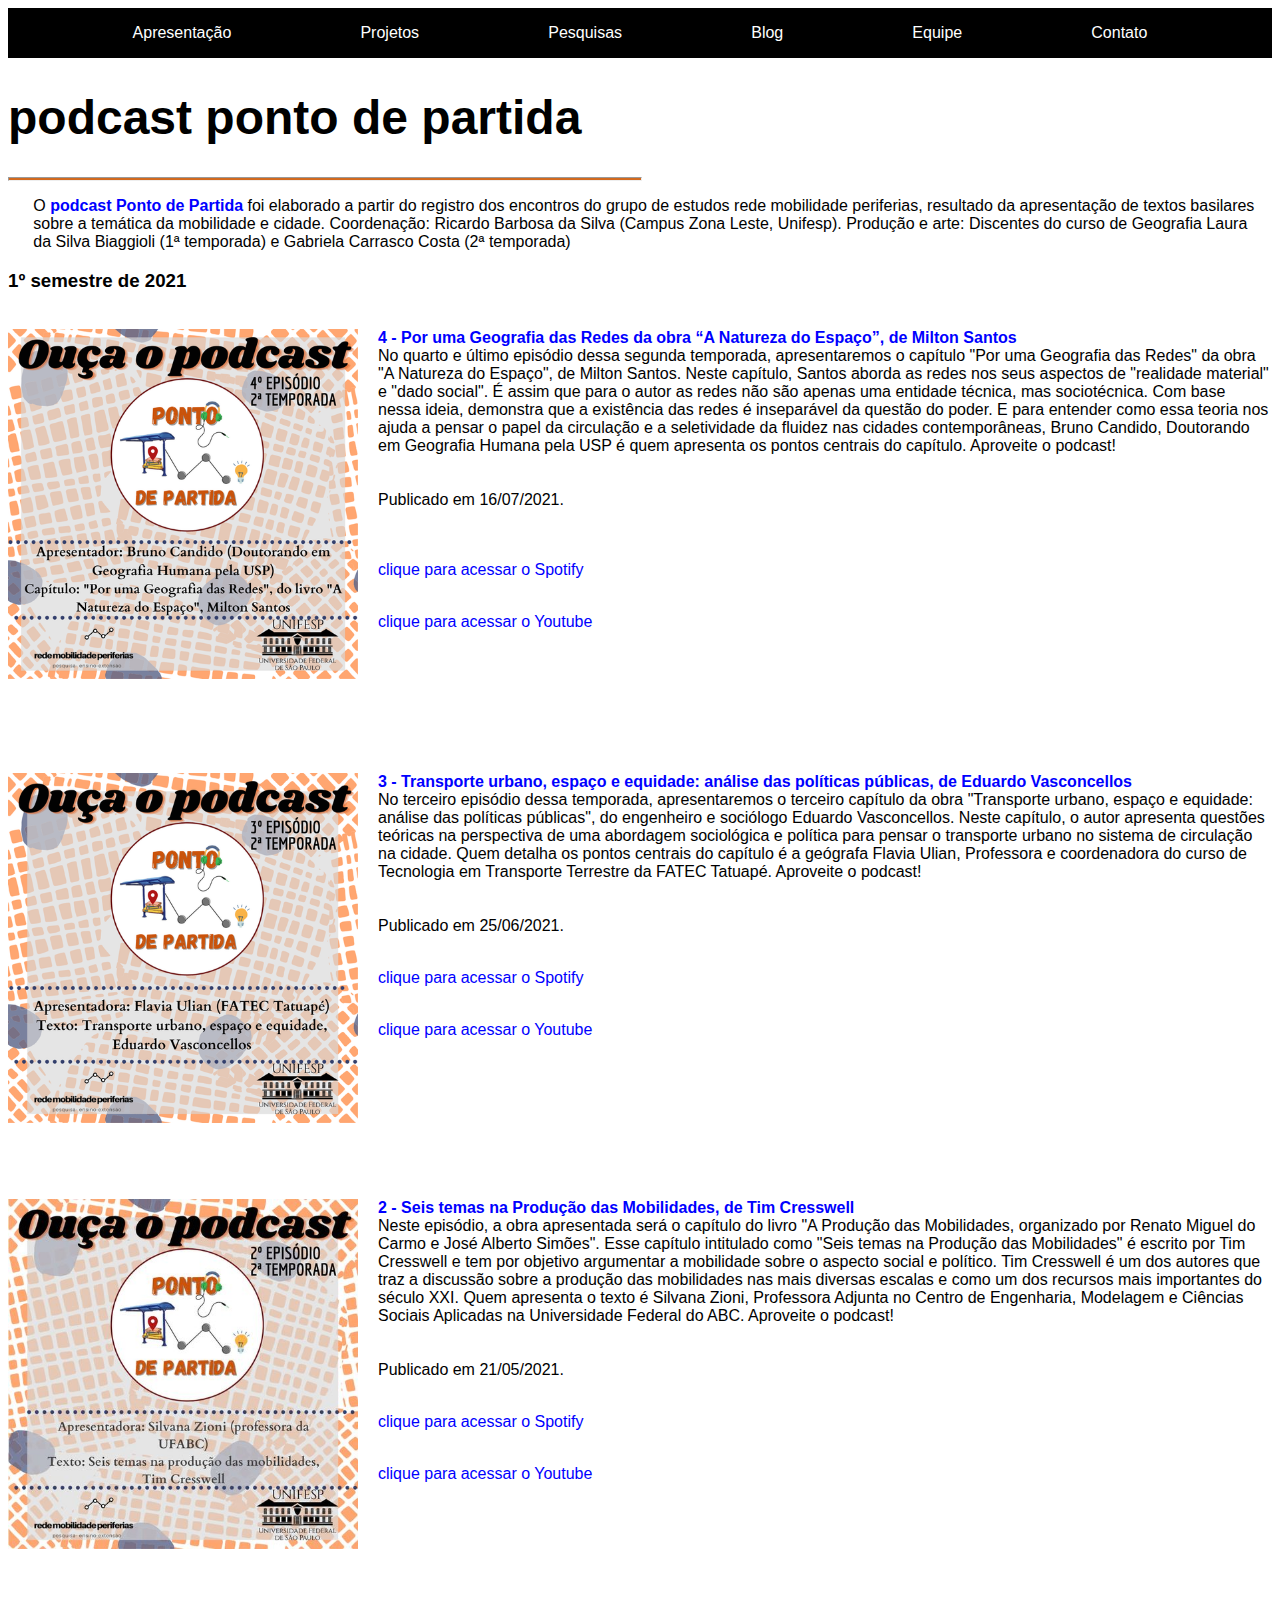
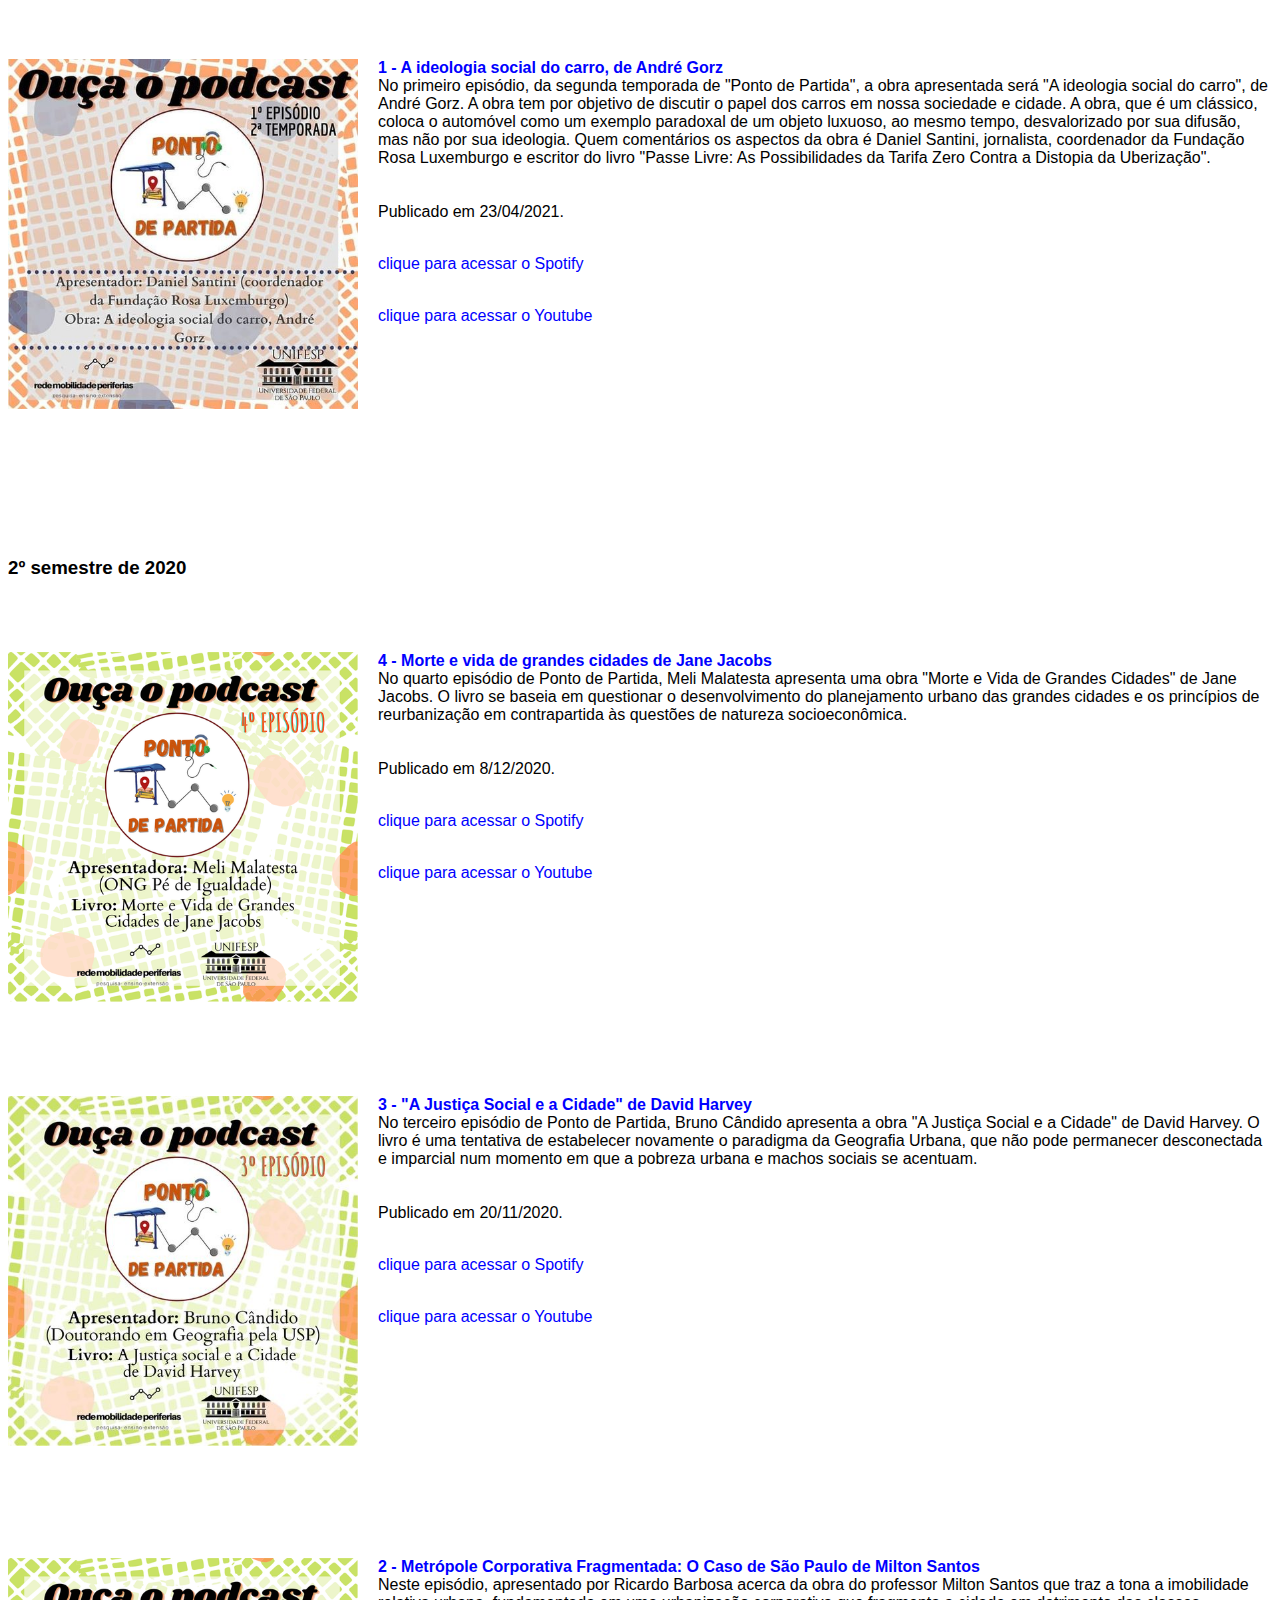
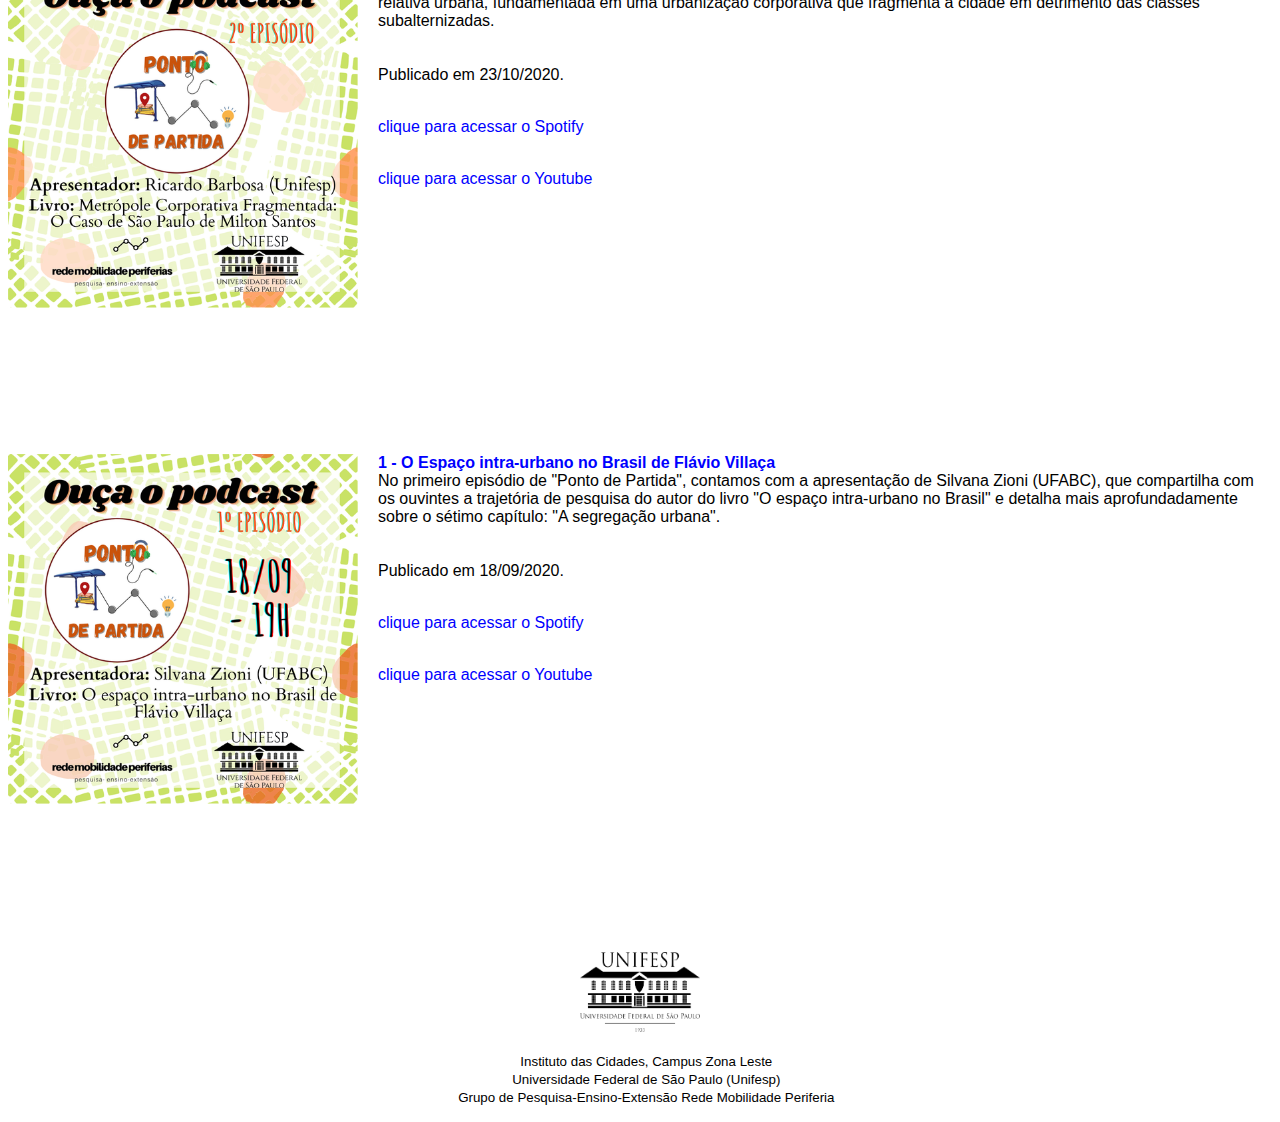
<file: pontopartida.html>
<!DOCTYPE html>
<html lang="pt-br">
<head>
    <meta charset="UTF-8">
    <meta http-equiv="X-UA-Compatible" content="IE=edge">
    <meta name="viewport" content="width=device-width, initial-scale=1.0">
    <title>Redemopes</title>
    <link rel="stylesheet" href="estilo.css">
</head>
<body>
    <ul>
            <li>
                <a href="index.html">Apresentação</a>
            </li>
            <li>
                <a href="projetos.html">Projetos</a>
                <ul>
                    <li><a href="extensao.html">Extensão</a></li>
                    <li></li><a href="grupoestudos.html">Grupo de estudos</a></li>
                    <li></li><a href="pontopartida.html">Podcast Ponto de Partida</a></li>
                    <li></li><a href="sufoco.html">App Sufoco</a></li>
                </ul>
            </li>
            <li>
                <a href="pesquisas.html">Pesquisas</a>
                <ul>
                    <li><a href="">Linhas de pesquisa</a></li>
                    <li><a href="">Publicações</a></li>
                </ul>
            </li>
            <li>
                <a href="blog.html">Blog</a>
            </li>
            <li>
                <a href="equipe.html">Equipe</a>
            </li>
            <li>
                <a href="contato.html">Contato</a>
            </li>
        </ul>

    </nav>
    <header>
        
        <h1>
            podcast ponto de partida
        </h1>
        <hr>
        <p>
            O <b>podcast Ponto de Partida</b>  foi elaborado a partir do registro dos encontros do grupo de estudos rede mobilidade periferias, resultado da apresentação de textos basilares sobre a temática da mobilidade e cidade. Coordenação: Ricardo Barbosa da Silva (Campus Zona Leste, Unifesp). Produção e arte: Discentes do curso de Geografia Laura da Silva Biaggioli (1ª temporada) e Gabriela Carrasco Costa (2ª temporada)                             
        </p>
        <h3>
            1º semestre de 2021
        </h3>
        <br>
        <b>
            <div class="extensao">
                <img src="./imag/4-2.png">
                4 - Por uma Geografia das Redes da obra “A Natureza do Espaço”, de Milton Santos
        </b>
        <br>
        No quarto e último episódio dessa segunda temporada, apresentaremos o capítulo "Por uma Geografia das Redes" da obra "A Natureza do Espaço", de Milton Santos. Neste capítulo, Santos aborda as redes nos seus aspectos de "realidade material" e "dado social". É assim que para o autor as redes não são apenas uma entidade técnica, mas sociotécnica. Com base nessa ideia, demonstra que a existência das redes é inseparável da questão do poder. E para entender como essa teoria nos ajuda a pensar o papel da circulação e a seletividade da fluidez nas cidades contemporâneas, Bruno Candido, Doutorando em Geografia Humana pela USP é quem apresenta os pontos centrais do capítulo. Aproveite o podcast!
        <br>
        <br>
        <br>
        Publicado em 16/07/2021.
        <br>
        <br>
        <br>
    <p>        
    <a style="color:blue" href="https://open.spotify.com/episode/0lL0GsyxibBapO4MkImFpO" target="_blank" rel="noopener noreferrer">clique para acessar o Spotify</a></p>
    <br>
    <a style="color:blue" href="https://www.youtube.com/watch?v=BSAp7vmZ1yk&list=PLo6gnJcPNn1THDSSl7QW1rXOMstV6LHhi&index=8" target="_blank" rel="noopener noreferrer">clique para acessar o Youtube</a></p>
    <br>
</div>
          
        <br>
        <br>
        <br>
        <br>
        <br>
        <br>

            <div class="extensao">
                <img src="./imag/3-2.png">
                                         
                <b>   3 - Transporte urbano, espaço e equidade: análise das políticas públicas, de Eduardo Vasconcellos 
            </b>
            <br>
            No terceiro episódio dessa temporada, apresentaremos o terceiro capítulo da obra "Transporte urbano, espaço e equidade: análise das políticas públicas", do engenheiro e sociólogo Eduardo Vasconcellos. Neste capítulo, o autor apresenta questões teóricas na perspectiva de uma abordagem sociológica e política para pensar o transporte urbano no sistema de circulação na cidade. Quem detalha os pontos centrais do capítulo é a geógrafa Flavia Ulian, Professora e coordenadora do curso de Tecnologia em Transporte Terrestre da FATEC Tatuapé. Aproveite o podcast!
            <br>
            <br>
            <br>
            Publicado em 25/06/2021.
            <br>
            <br>
            <p>        
                <a style="color:blue" href="https://open.spotify.com/episode/06ZHGB8iv8qBMb39vBFzFv" target="_blank" rel="noopener noreferrer">clique para acessar o Spotify</a></p>
                <br>
                <a style="color:blue" href="https://www.youtube.com/watch?v=JnYpvs9_xGs&list=PLo6gnJcPNn1THDSSl7QW1rXOMstV6LHhi&index=7" target="_blank" rel="noopener noreferrer">clique para acessar o Youtube</a></p>
                <br>
                           
            </div>
       
    <br>
    <br>
        <br>
        <br>
        <br>
        <br>
        <br>



    <div class="extensao">
        <img src="./imag/2-2.jpg">
        <b>2 - Seis temas na Produção das Mobilidades, de Tim Cresswell
    </b>
    <br>
    Neste episódio, a obra apresentada será o capítulo do livro "A Produção das Mobilidades, organizado por Renato Miguel do Carmo e José Alberto Simões". Esse capítulo intitulado como "Seis temas na Produção das Mobilidades" é escrito por Tim Cresswell e tem por objetivo argumentar a mobilidade sobre o aspecto social e político. Tim Cresswell é um dos autores que traz a discussão sobre a produção das mobilidades nas mais diversas escalas e como um dos recursos mais importantes do século XXI. Quem apresenta o texto é Silvana Zioni, Professora Adjunta no Centro de Engenharia, Modelagem e Ciências Sociais Aplicadas na Universidade Federal do ABC. Aproveite o podcast!
    <br>
    <br>
    <br>
    Publicado em 21/05/2021.
    <br>
    <br>
    <p>        
        <a style="color:blue" href="https://open.spotify.com/episode/24r5yRUZpFSNmCLPIMrL1E" target="_blank" rel="noopener noreferrer">clique para acessar o Spotify</a></p>
        <br>
        <a style="color:blue" href="https://www.youtube.com/watch?v=6Umxk44tfGg&list=PLo6gnJcPNn1THDSSl7QW1rXOMstV6LHhi&index=6" target="_blank" rel="noopener noreferrer">clique para acessar o Youtube</a></p>
        <br>
    <br>
</p> 
    </div>
    

<br>
<br>
        <br>
        <br>
        <br>
        <br>
<div class="extensao">
    <img src="./imag/1-2.jpg">
    <b>1 - A ideologia social do carro, de André Gorz
</b>
<br>
No primeiro episódio, da segunda temporada de "Ponto de Partida", a obra apresentada será "A ideologia social do carro", de André Gorz. A obra tem por objetivo de discutir o papel dos carros em nossa sociedade e cidade. A obra, que é um clássico, coloca o automóvel como um exemplo paradoxal de um objeto luxuoso, ao mesmo tempo, desvalorizado por sua difusão, mas não por sua ideologia. Quem comentários os aspectos da obra é Daniel Santini, jornalista, coordenador da Fundação Rosa Luxemburgo e escritor do livro "Passe Livre: As Possibilidades da Tarifa Zero Contra a Distopia da Uberização".
<br>
<br>
<br>
Publicado em 23/04/2021.
<br>
<br>
<p>        
    <a style="color:blue" href="https://open.spotify.com/episode/5aWnoOi9jXYedpvIXGSQuDv" target="_blank" rel="noopener noreferrer">clique para acessar o Spotify</a></p>
    <br>
    <a style="color:blue" href="https://www.youtube.com/watch?v=sLYVl8xIifc&list=PLo6gnJcPNn1THDSSl7QW1rXOMstV6LHhi&index=5" target="_blank" rel="noopener noreferrer">clique para acessar o Youtube</a></p>
    <br>
    
</div>
<br>
        <br>
        <br>
        <br>
        <br>
        <br>
        <br>
        <br>
        <br>
        <br>

<h3>
    2º semestre de 2020
</h3>
<br>
<br>
<br>
<div class="extensao">
    <img src="./imag/4-1.png">
    <b>  4 - Morte e vida de grandes cidades de Jane Jacobs
</b>
<br>
No quarto episódio de Ponto de Partida, Meli Malatesta apresenta uma obra "Morte e Vida de Grandes Cidades" de Jane Jacobs. O livro se baseia em questionar o desenvolvimento do planejamento urbano das grandes cidades e os princípios de reurbanização em contrapartida às questões de natureza socioeconômica.
<br>
<br>
<br>
Publicado em 8/12/2020.
<br>
<br>
<p>        
    <a style="color:blue" href="https://open.spotify.com/episode/17E6sfv992i3BUX58M4Eun" target="_blank" rel="noopener noreferrer">clique para acessar o Spotify</a></p>
    <br>
    <a style="color:blue" href="https://www.youtube.com/watch?v=L8z4BZFATIs&t=2s" target="_blank" rel="noopener noreferrer">clique para acessar o Youtube</a></p>
    <br>
    
</div>
<br>
<br>
<br>
<br>
<br>
<br>
        <br>
        <br>
        <br>
        <br>
<div class="extensao">
    <img src="./imag/3-1.jpg">
    <b> 3 - "A Justiça Social e a Cidade" de David Harvey 
</b>
<br>
No terceiro episódio de Ponto de Partida, Bruno Cândido apresenta a obra "A Justiça Social e a Cidade" de David Harvey. O livro é uma tentativa de estabelecer novamente o paradigma da Geografia Urbana, que não pode permanecer desconectada e imparcial num momento em que a pobreza urbana e machos sociais se acentuam. 
<br>
<br>
<br>
Publicado em 20/11/2020.
<br>
<br>
<p>        
    <a style="color:blue" href="https://open.spotify.com/episode/3gtzEwR79q57Rhs5dvEN3M" target="_blank" rel="noopener noreferrer">clique para acessar o Spotify</a></p>
    <br>
    <a style="color:blue" href="https://www.youtube.com/watch?v=P6px6JH-49k&t=165s" target="_blank" rel="noopener noreferrer">clique para acessar o Youtube</a></p>
    <br>
</div>
<br>
<br>
<br>
<br>
<br>
<br>
<br>
<br>
<br>
<br>
<br>
<div class="extensao">
    <img src="./imag/2-1.png">
    <b>2 - Metrópole Corporativa Fragmentada: O Caso de São Paulo de Milton Santos
</b>
<br>
Neste episódio, apresentado por Ricardo Barbosa acerca da obra do professor Milton Santos que traz a tona a imobilidade relativa urbana, fundamentada em uma urbanização corporativa que fragmenta a cidade em detrimento das classes subalternizadas. 
<br>
<br>
<br>
Publicado em 23/10/2020.
<br>
<br>
<p>        
    <a style="color:blue" href="https://open.spotify.com/episode/3nVGAopdBYAvh9rNitYOi1" target="_blank" rel="noopener noreferrer">clique para acessar o Spotify</a></p>
    <br>
    <a style="color:blue" href="https://www.youtube.com/watch?v=1vBkM5Av68w&t=14s" target="_blank" rel="noopener noreferrer">clique para acessar o Youtube</a></p>
    <br>
<br>
</p>

    
</div>
<br>
<br>
<br>
<br>
<br>
<br>
<br>
<br>
<br>
<br>
<br>
<div class="extensao">
    <img src="./imag/1-1.png">
    <b>  1 - O Espaço intra-urbano no Brasil de Flávio Villaça
</b>
<br>
No primeiro episódio de "Ponto de Partida", contamos com a apresentação de Silvana Zioni (UFABC), que compartilha com os ouvintes a trajetória de pesquisa do autor do livro "O espaço intra-urbano no Brasil" e detalha mais aprofundadamente sobre o sétimo capítulo: "A segregação urbana".
<br>
<br>
<br>
Publicado em 18/09/2020.
<br>
<br>
<p>        
    <a style="color:blue" href="https://open.spotify.com/episode/1uoeVKg6c8Qkmf9EHEeTFK" target="_blank" rel="noopener noreferrer">clique para acessar o Spotify</a></p>
    <br>
    <a style="color:blue" href="https://www.youtube.com/watch?v=WHBHF0powK8&t=10s" target="_blank" rel="noopener noreferrer">clique para acessar o Youtube</a></p>
    <br>
    
</div>

<br>
<br>
<br>
<br>
<br>

        <br>
        <br>
        <br>
        <br>
        <br>
        <br>
        <br>
        <br>

    </header>

<footer img>
    <img src="./imag/logo_transp_ufp.png">
</footer>

<footer>
    <p>
        <small>Instituto das Cidades, Campus Zona Leste
        <br>
        Universidade Federal de São Paulo (Unifesp)
        <br>
        Grupo de Pesquisa-Ensino-Extensão Rede Mobilidade Periferia
        </small>
    </p>
        

</footer>

    
</body>
</html>
</file>
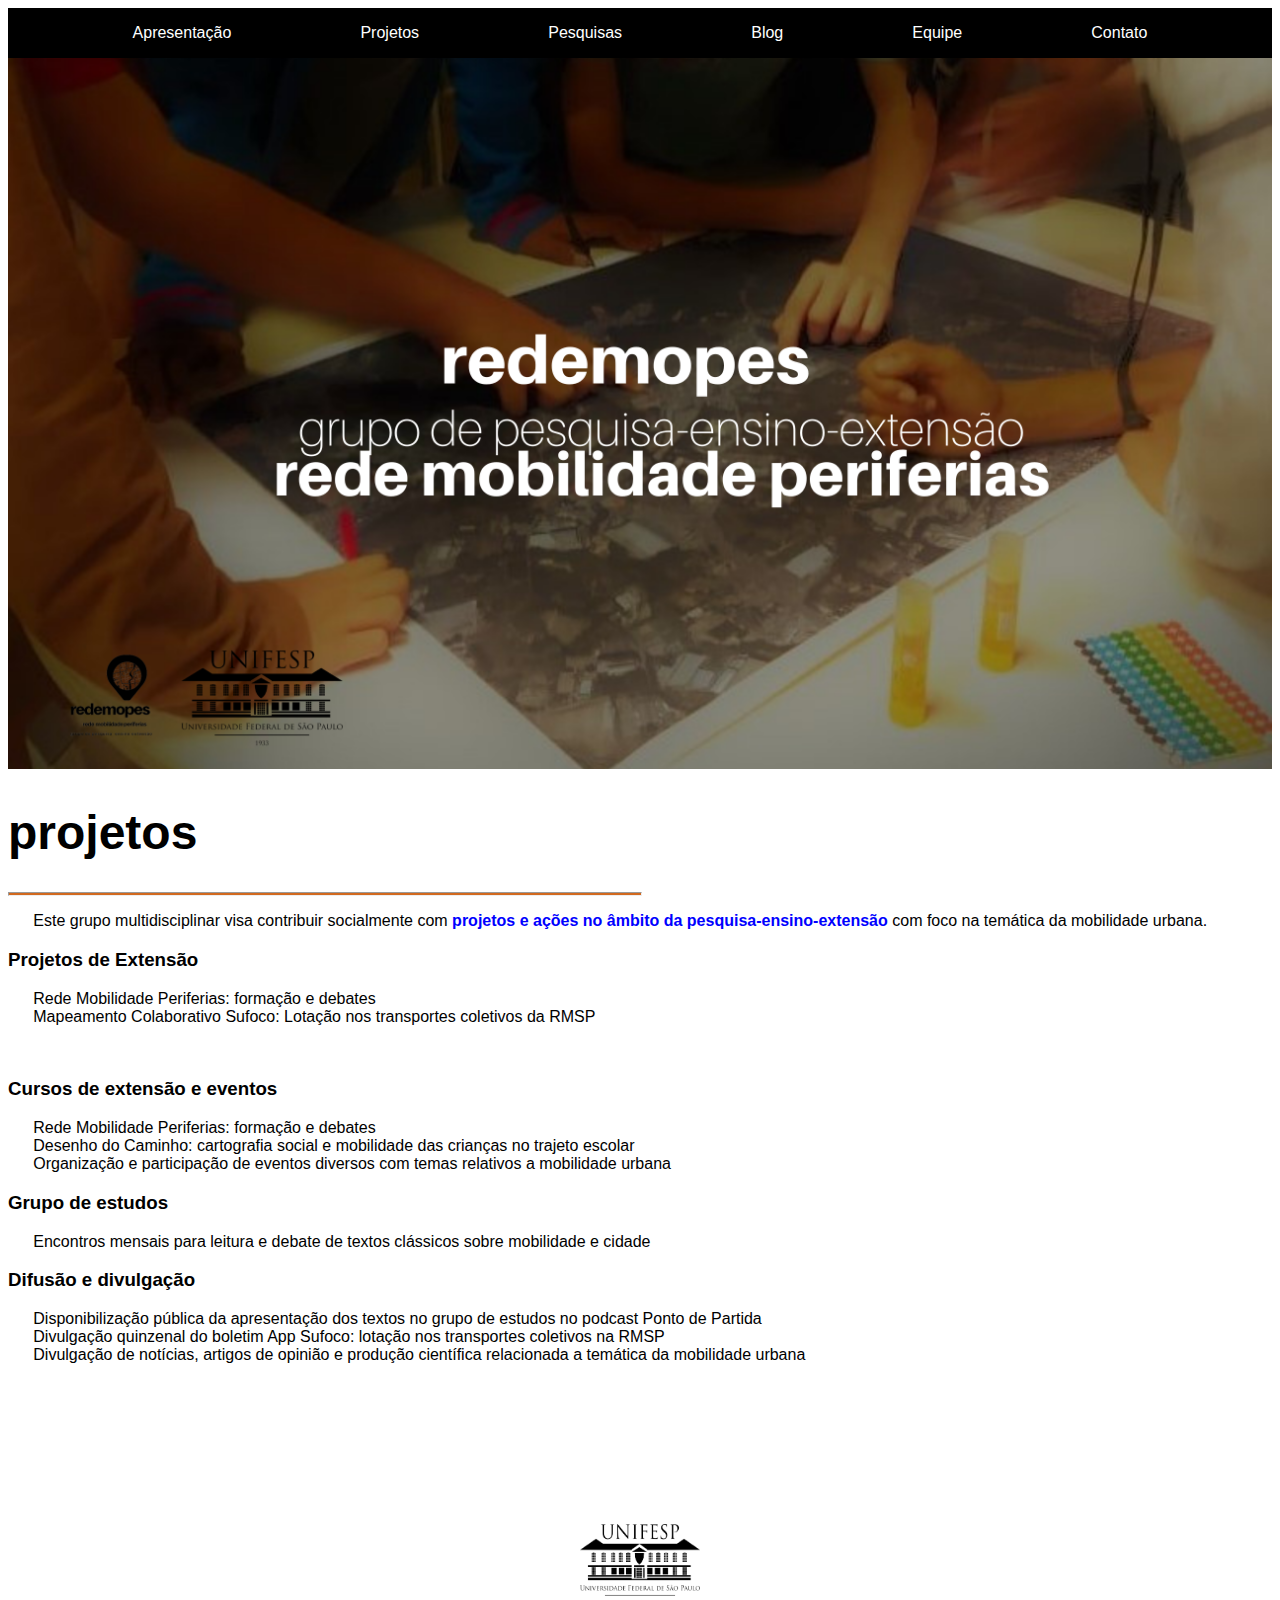
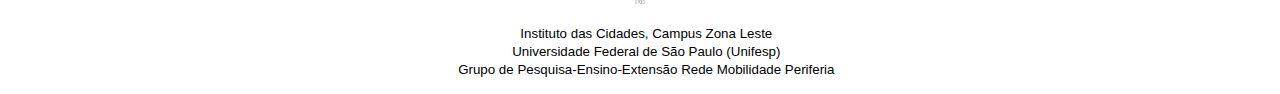
<file: projetos.html>
<!DOCTYPE html>
<html lang="pt-br">
<head>
    <meta charset="UTF-8">
    <meta http-equiv="X-UA-Compatible" content="IE=edge">
    <meta name="viewport" content="width=device-width, initial-scale=1.0">
    <title>Redemopes</title>
    <link rel="stylesheet" href="estilo.css">
</head>
<body>
    <nav>
        <ul>
            <li>
                <a href="index.html">Apresentação</a>
            </li>
            <li>
                <a href="projetos.html">Projetos</a>
                <ul>
                    <li><a href="extensao.html">Extensão</a></li>
                    <li></li><a href="grupoestudos.html">Grupo de estudos</a></li>
                    <li></li><a href="pontopartida.html">Podcast Ponto de Partida</a></li>
                    <li></li><a href="sufoco.html">App Sufoco</a></li>
                </ul>
            </li>
            <li>
                <a href="pesquisas.html">Pesquisas</a>
                <ul>
                    <li><a href="linhaspesquisa.html">Linhas de pesquisa</a></li>
                    <li><a href="publicacao.html">Publicações</a></li>
                </ul>
            </li>
            <li>
                <a href="blog.html">Blog</a>
            </li>
            <li>
                <a href="equipe.html">Equipe</a>
            </li>
            <li>
                <a href="contato.html">Contato</a>
            </li>
        </ul>

    </nav>
    <header>
        <img src="./imag/projetos.2.png">
        <h1>
            projetos
        </h1>
        <hr>
        <p>
            Este grupo multidisciplinar visa contribuir socialmente com <b>projetos e ações no âmbito da pesquisa-ensino-extensão</b> com foco na temática da mobilidade urbana.                             
        </p>
        <h3>
            Projetos de Extensão
        </h3>
        <p>
            Rede Mobilidade Periferias: formação e debates
            <br>

            Mapeamento Colaborativo Sufoco: Lotação nos transportes coletivos da RMSP
        </p>
        <p>
            <br> 
            <h3>Cursos de extensão e eventos</h3>
            <p>
                Rede Mobilidade Periferias: formação e debates
            <br>
            
            Desenho do Caminho: cartografia social e mobilidade das crianças no trajeto escolar
            <br>
            
            Organização e participação de eventos diversos com temas relativos a mobilidade urbana
            <br>
            </p>
            
            
            <h3>Grupo de estudos</h3>
            <p>
                Encontros mensais para leitura e debate de textos clássicos sobre mobilidade e cidade
            </p>
            
            
            <h3>Difusão e divulgação</h3>
            <p>
                Disponibilização pública da apresentação dos textos no grupo de estudos no podcast Ponto de Partida
            <br>
            
            Divulgação quinzenal do boletim App Sufoco: lotação nos transportes coletivos na RMSP
            <br>
            
            Divulgação de notícias, artigos de opinião e produção científica relacionada a temática da mobilidade urbana
            <br>
            </p>
            
            
            
        </p>

        <br>
        <br>
        <br>
        <br>
        <br>
        <br>
        <br>
        <br>

    </header>

<footer img>
    <img src="./imag/logo_transp_ufp.png">
</footer>

<footer>
    <p>
        <small>Instituto das Cidades, Campus Zona Leste
        <br>
        Universidade Federal de São Paulo (Unifesp)
        <br>
        Grupo de Pesquisa-Ensino-Extensão Rede Mobilidade Periferia
        </small>
    </p>
        

</footer>

    
</body>
</html>
</file>
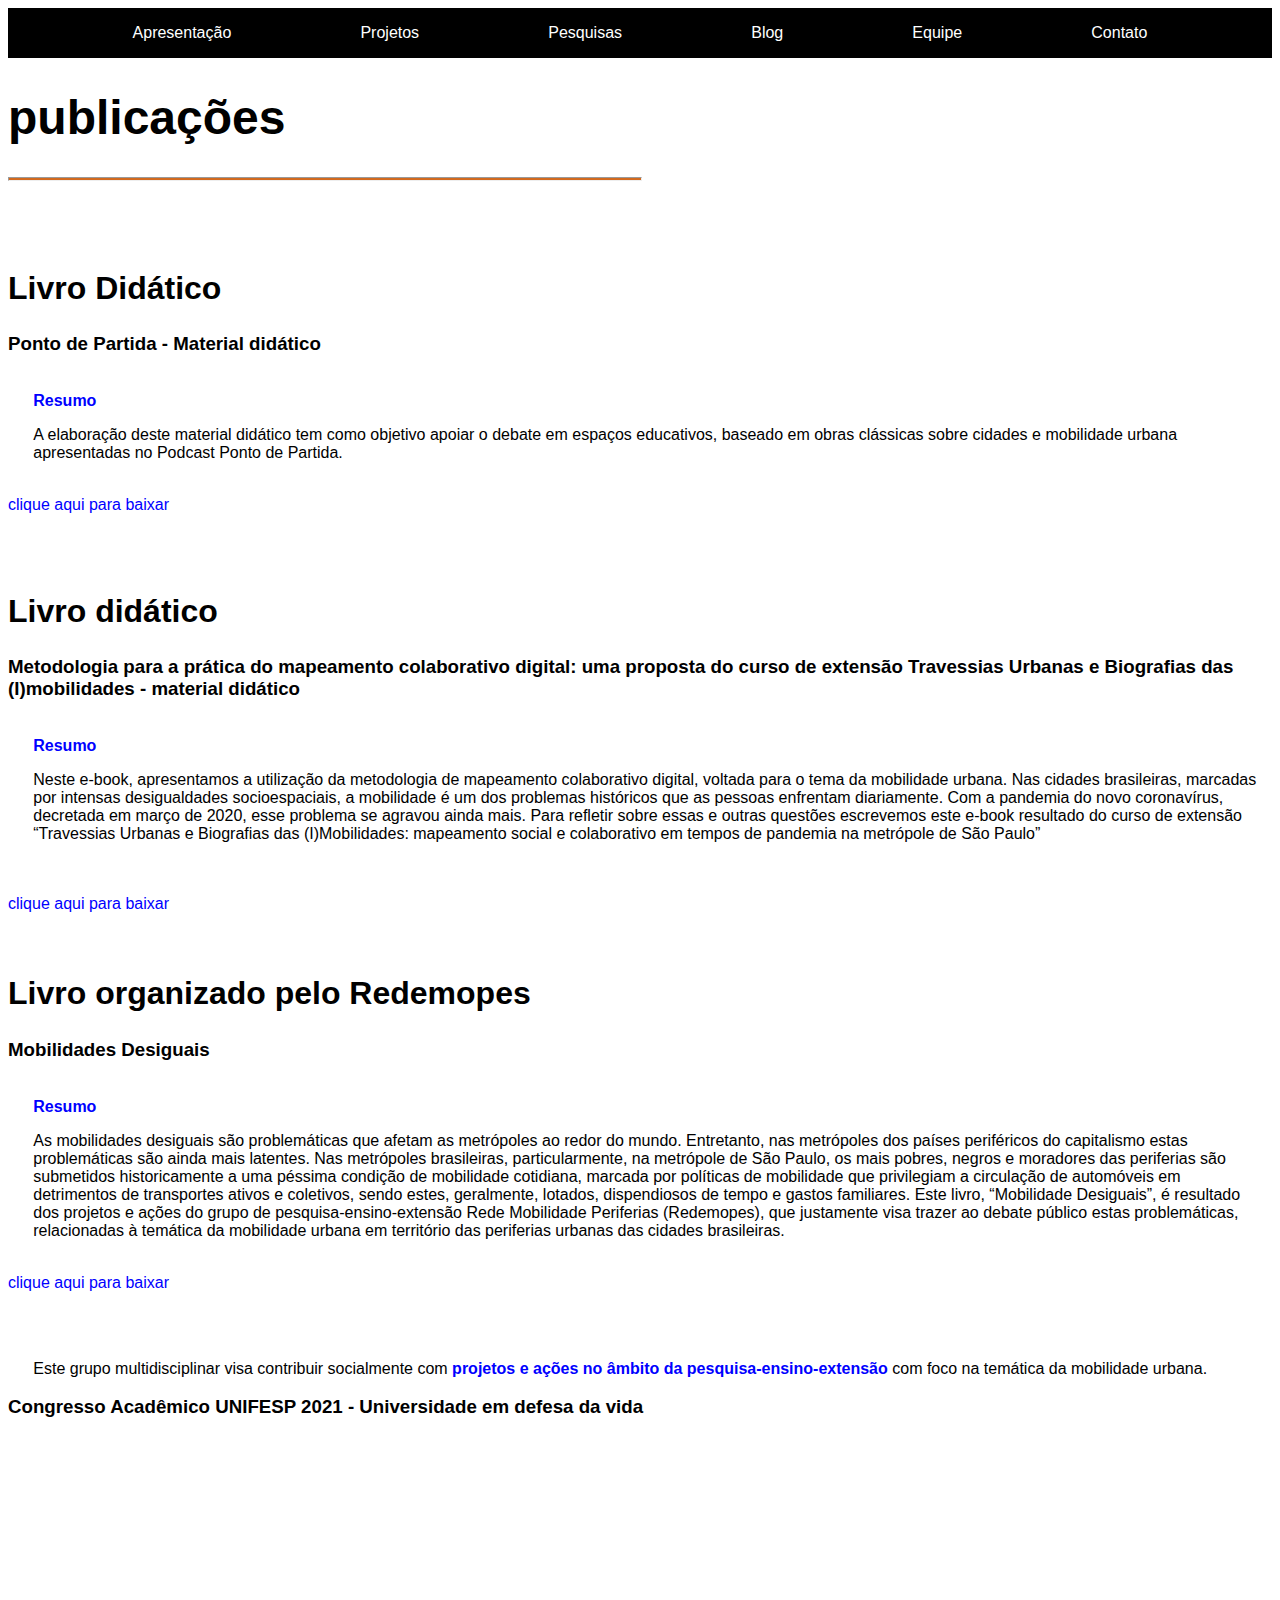
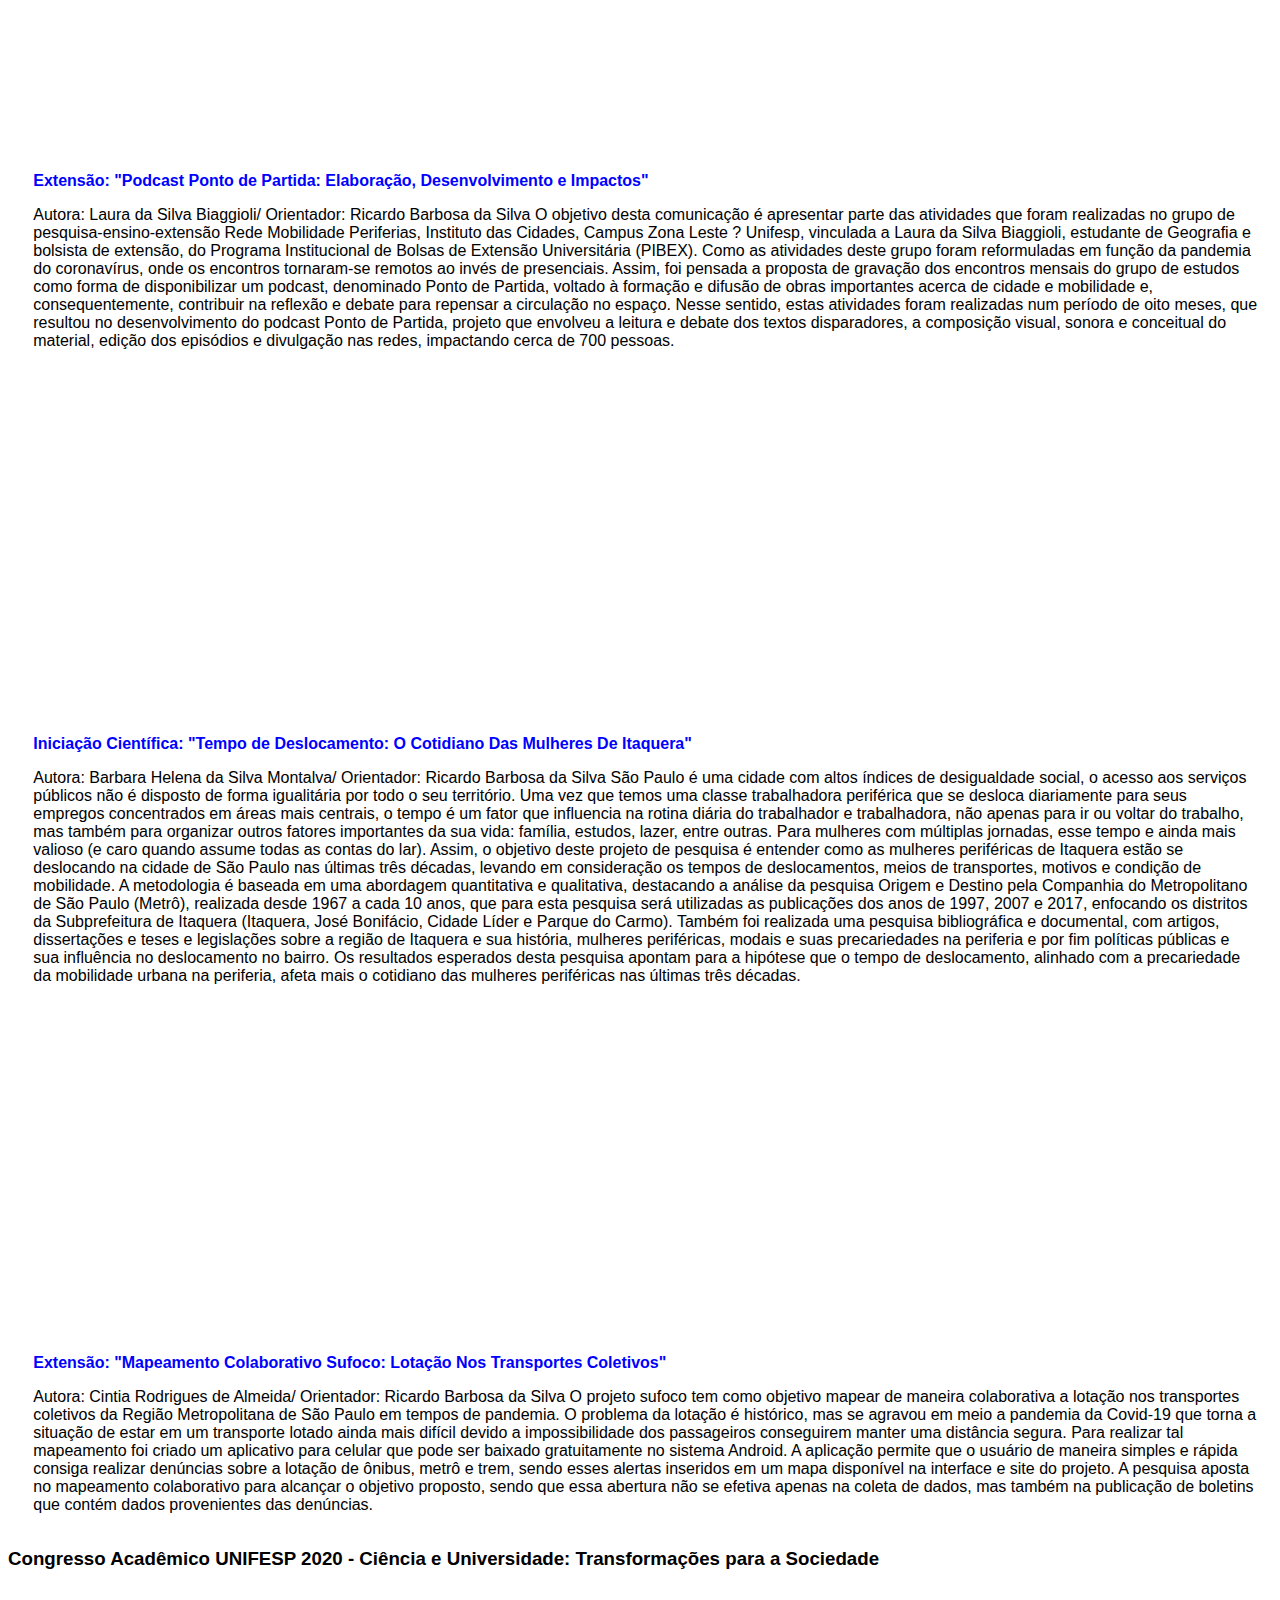
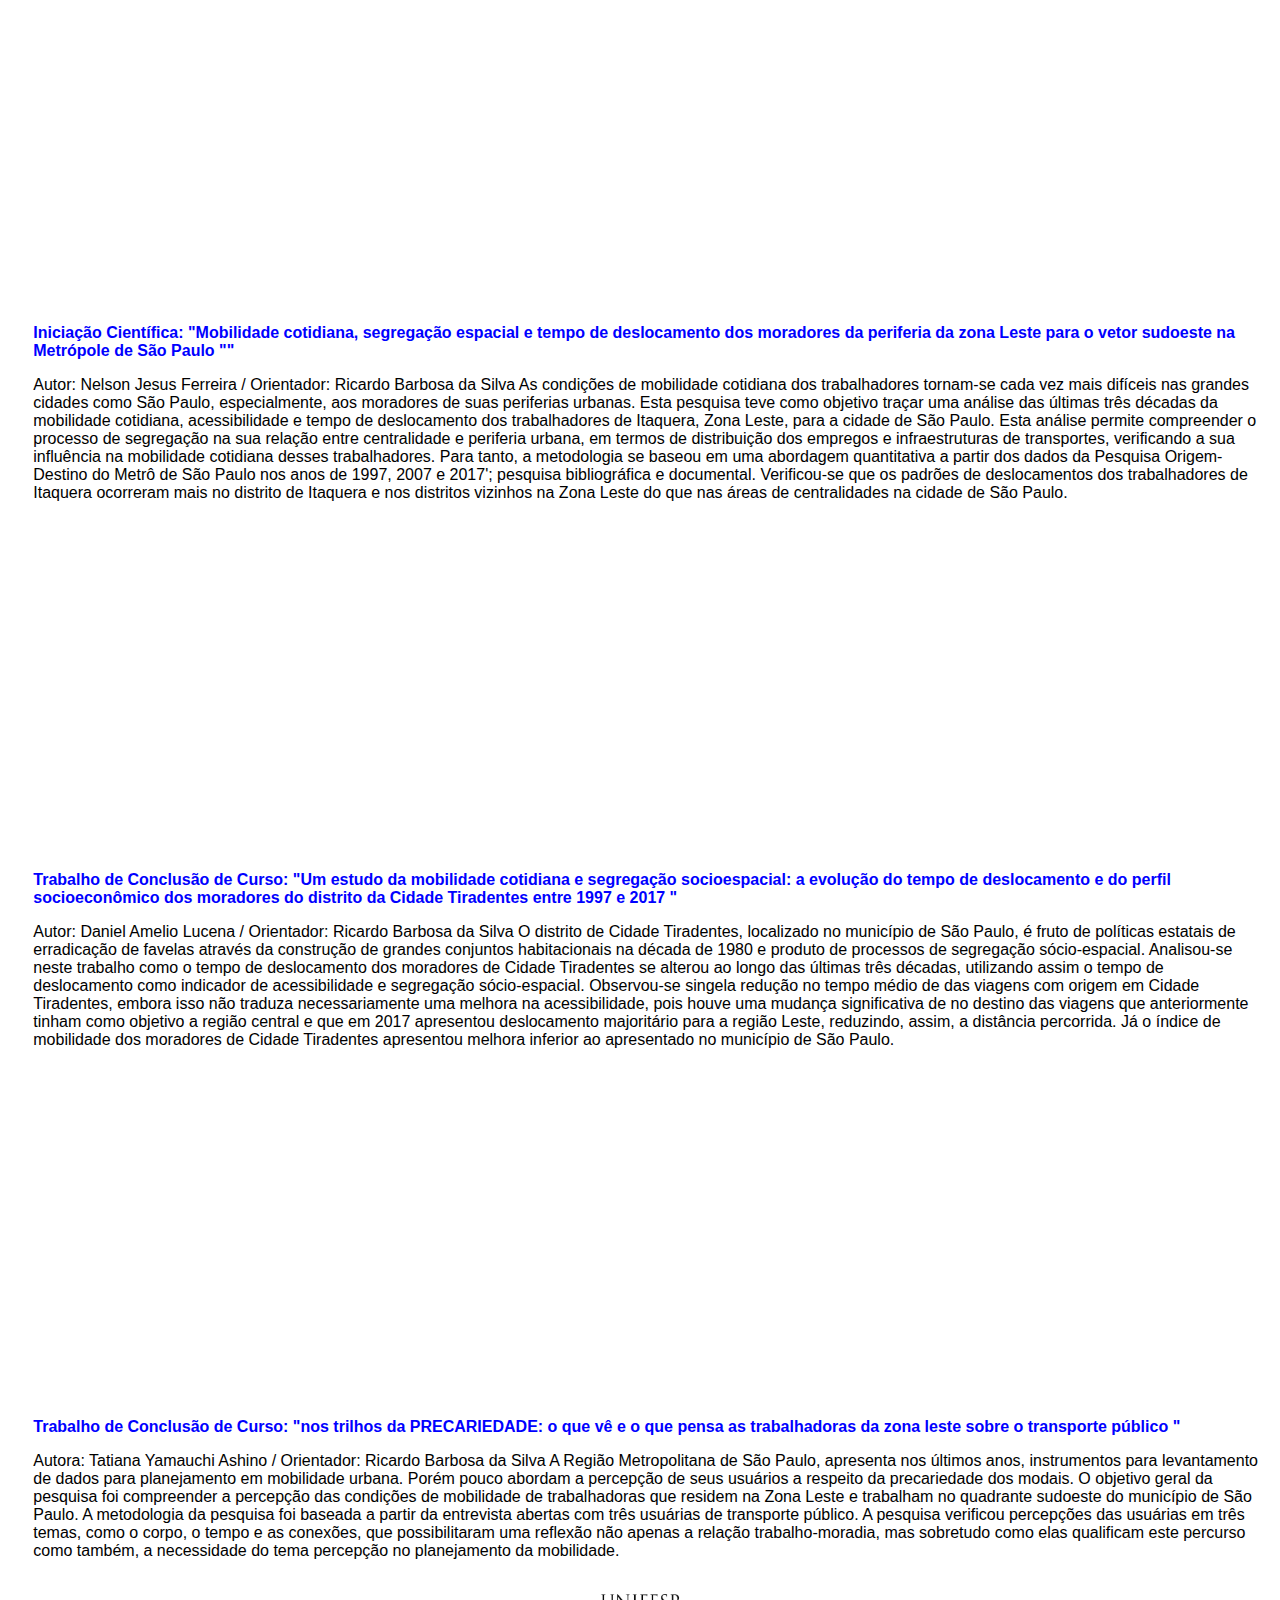
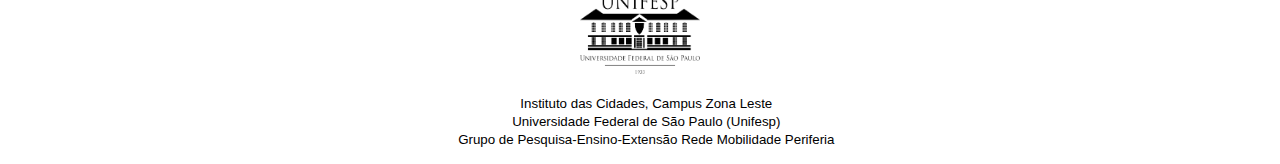
<file: publicacao.html>
<!DOCTYPE html>
<html lang="pt-br">
<head>
    <meta charset="UTF-8">
    <meta http-equiv="X-UA-Compatible" content="IE=edge">
    <meta name="viewport" content="width=device-width, initial-scale=1.0">
    <title>Redemopes</title>
    <link rel="stylesheet" href="estilo.css">
</head>
<body>
    <nav>
        <ul>
            <li>
                <a href="index.html">Apresentação</a>
            </li>
            <li>
                <a href="projetos.html">Projetos</a>
                <ul>
                    <li><a href="extensao.html">Extensão</a></li>
                    <li></li><a href="grupoestudos.html">Grupo de estudos</a></li>
                    <li></li><a href="pontopartida.html">Podcast Ponto de Partida</a></li>
                    <li></li><a href="sufoco.html">App Sufoco</a></li>
                </ul>
            </li>
            <li>
                <a href="pesquisas.html">Pesquisas</a>
                <ul>
                    <li><a href="linhaspesquisa.html">Linhas de pesquisa</a></li>
                    <li><a href="publicacao.html">Publicações</a></li>
                </ul>
            </li>
            <li>
                <a href="blog.html">Blog</a>
            </li>
            <li>
                <a href="equipe.html">Equipe</a>
            </li>
            <li>
                <a href="contato.html">Contato</a>
            </li>
        </ul>

    </nav>
    <header>
        
        <h1>
            publicações
        </h1>
        <hr>
	     <br>
        <br>

	        <br>
	    <h2> Livro Didático</h2>
        <h3>Ponto de Partida - Material didático </h3>
       
    <p> 
        <br>
            <b> Resumo </b>
            <p>
                A elaboração deste material didático tem como objetivo apoiar o debate em espaços educativos, baseado em obras clássicas sobre cidades e mobilidade urbana apresentadas no Podcast Ponto de Partida.
            </p>
           <br> 
           <a style="color:blue" href="https://drive.google.com/uc?export=download&id=1U9dh1n--z7JEpX2TUDco-dZy2wIGTxmF" target="_blank" rel="noopener noreferrer">clique aqui para baixar</a></p>
        <br>
        <br>

    </p>
	    <p> 
 	       <h2> Livro didático </h2>
        <h3>Metodologia para a prática do mapeamento colaborativo digital: uma proposta do curso de extensão Travessias Urbanas e Biografias das (I)mobilidades - material didático </h3>
    
	     <p> 
        <br>
            <b> Resumo 
            </b>
                <p>
                    Neste e-book, apresentamos a utilização da metodologia
de mapeamento colaborativo digital, voltada para o tema
da mobilidade urbana. Nas cidades brasileiras, marcadas
por intensas desigualdades socioespaciais, a mobilidade é
um dos problemas históricos que as pessoas enfrentam
diariamente. Com a pandemia do novo coronavírus,
decretada em março de 2020, esse problema se agravou
ainda mais. Para refletir sobre essas e outras questões
escrevemos este e-book resultado do curso de extensão
“Travessias Urbanas e Biografias das (I)Mobilidades:
mapeamento social e colaborativo em tempos de
pandemia na metrópole de São Paulo”
                </p>
                       
	 <br>
            
           <br>
           <div class="baixar">
            <a style="color:blue" href="Metodologia_mapeamento_col.pdf" downLoad=>clique aqui para baixar </a>    
        
	 </div>
	    
	   <br>
	    <br>
	    <h2> Livro organizado pelo Redemopes</h2>
        <h3>Mobilidades Desiguais </h3>
    
    
    <p> 
        <br>
            <b> Resumo </b>
            <p>
                As mobilidades desiguais são problemáticas que afetam as metrópoles ao redor do mundo. Entretanto, nas metrópoles dos países periféricos do capitalismo estas problemáticas são ainda mais latentes. Nas metrópoles brasileiras, particularmente, na metrópole de São Paulo, os mais pobres, negros e moradores das periferias são submetidos historicamente a uma péssima condição de mobilidade cotidiana, marcada por políticas de mobilidade que privilegiam a circulação de automóveis em detrimentos de transportes ativos e coletivos, sendo estes, geralmente, lotados, dispendiosos de tempo e gastos familiares. Este livro, “Mobilidade Desiguais”, é resultado dos projetos e ações do grupo de pesquisa-ensino-extensão Rede Mobilidade Periferias (Redemopes), que justamente visa trazer ao debate público estas problemáticas, relacionadas à temática da mobilidade urbana em território das periferias urbanas das cidades brasileiras.
            </p>
           <br> 
           <a style="color:blue" href="https://www.unifesp.br/campus/zonaleste/pesquisa/pesquisa-titulo/pesquisa-publicacoes/serie-estudos-urbanos/volumes" target="_blank" rel="noopener noreferrer">clique aqui para baixar</a></p>
        <br>
        <br>

    </p>

        <p>
            Este grupo multidisciplinar visa contribuir socialmente com <b>projetos e ações no âmbito da pesquisa-ensino-extensão</b> com foco na temática da mobilidade urbana.                             
        </p>
        <h3>
            Congresso Acadêmico UNIFESP 2021 - Universidade em defesa da vida
        </h3>

        <div class="video">
            <iframe width="560" height="315" src="https://www.youtube.com/embed/qguZ8HRcGsQ" title="YouTube video player" frameborder="0" allow="accelerometer; autoplay; clipboard-write; encrypted-media; gyroscope; picture-in-picture" allowfullscreen></iframe>
            <p>
                    
            <b>Extensão: "Podcast Ponto de Partida: Elaboração, Desenvolvimento e Impactos"</b>
            <p>
                Autora: Laura da Silva Biaggioli/ Orientador: Ricardo Barbosa da Silva
    O objetivo desta comunicação é apresentar parte das atividades que foram realizadas no
    grupo de pesquisa-ensino-extensão Rede Mobilidade Periferias, Instituto das Cidades,
    Campus Zona Leste ? Unifesp, vinculada a Laura da Silva Biaggioli, estudante de
    Geografia e bolsista de extensão, do Programa Institucional de Bolsas de Extensão
    Universitária (PIBEX). Como as atividades deste grupo foram reformuladas em função
    da pandemia do coronavírus, onde os encontros tornaram-se remotos ao invés de
    presenciais. Assim, foi pensada a proposta de gravação dos encontros mensais do grupo
    de estudos como forma de disponibilizar um podcast, denominado Ponto de Partida,
    voltado à formação e difusão de obras importantes acerca de cidade e mobilidade e,
    consequentemente, contribuir na reflexão e debate para repensar a circulação no espaço.
    Nesse sentido, estas atividades foram realizadas num período de oito meses, que
    resultou no desenvolvimento do podcast Ponto de Partida, projeto que envolveu a leitura
    e debate dos textos disparadores, a composição visual, sonora e conceitual do material,
    edição dos episódios e divulgação nas redes, impactando cerca de 700 pessoas.
    </p>
    <br>
               
        
      </p>
            </div>
       
        <div class="video">
            <iframe width="560" height="315" src="https://www.youtube.com/embed/MABEP4raeM0" title="YouTube video player" frameborder="0" allow="accelerometer; autoplay; clipboard-write; encrypted-media; gyroscope; picture-in-picture" allowfullscreen></iframe>
            <p>
            <b>Iniciação Científica: "Tempo de Deslocamento: O Cotidiano Das Mulheres De Itaquera"</b>
            
                <p>
                Autora: Barbara Helena da Silva Montalva/ Orientador: Ricardo Barbosa da Silva
			São Paulo é uma cidade com altos índices de desigualdade social, o
acesso aos serviços públicos não é disposto de forma igualitária por
todo o seu território. Uma vez que temos uma classe trabalhadora
periférica que se desloca diariamente para seus empregos
concentrados em áreas mais centrais, o tempo é um fator que
influencia na rotina diária do trabalhador e trabalhadora, não apenas
para ir ou voltar do trabalho, mas também para organizar outros
fatores importantes da sua vida: família, estudos, lazer, entre outras.
Para mulheres com múltiplas jornadas, esse tempo e ainda mais
valioso (e caro quando assume todas as contas do lar). Assim, o
objetivo deste projeto de pesquisa é entender como as mulheres
periféricas de Itaquera estão se deslocando na cidade de São Paulo
nas últimas três décadas, levando em consideração os tempos de
deslocamentos, meios de transportes, motivos e condição de
mobilidade. A metodologia é baseada em uma abordagem quantitativa
e qualitativa, destacando a análise da pesquisa Origem e Destino pela
Companhia do Metropolitano de São Paulo (Metrô), realizada desde
1967 a cada 10 anos, que para esta pesquisa será utilizadas as
publicações dos anos de 1997, 2007 e 2017, enfocando os distritos da
Subprefeitura de Itaquera (Itaquera, José Bonifácio, Cidade Líder e
Parque do Carmo). Também foi realizada uma pesquisa bibliográfica e
documental, com artigos, dissertações e teses e legislações sobre a
região de Itaquera e sua história, mulheres periféricas, modais e suas
precariedades na periferia e por fim políticas públicas e sua influência
no deslocamento no bairro. Os resultados esperados desta pesquisa
apontam para a hipótese que o tempo de deslocamento, alinhado com
a precariedade da mobilidade urbana na periferia, afeta mais o
cotidiano das mulheres periféricas nas últimas três décadas.
                </p>
                <br>
                  
     
            </div>
            
                            <div class="video">
                                <iframe width="560" height="315" src="https://www.youtube.com/embed/p99WFgCE3bQ" title="YouTube video player" frameborder="0" allow="accelerometer; autoplay; clipboard-write; encrypted-media; gyroscope; picture-in-picture" allowfullscreen></iframe>
                    <p>
                    <b>Extensão: "Mapeamento Colaborativo Sufoco: Lotação Nos Transportes Coletivos"</b>
                    
                        <p>
                        Autora: Cintia Rodrigues de Almeida/ Orientador: Ricardo Barbosa da Silva
O projeto sufoco tem como objetivo mapear de maneira colaborativa a
lotação nos transportes coletivos da Região Metropolitana de São
Paulo em tempos de pandemia. O problema da lotação é histórico,
mas se agravou em meio a pandemia da Covid-19 que torna a situação
de estar em um transporte lotado ainda mais difícil devido a
impossibilidade dos passageiros conseguirem manter uma distância
segura. Para realizar tal mapeamento foi criado um aplicativo para
celular que pode ser baixado gratuitamente no sistema Android. A
aplicação permite que o usuário de maneira simples e rápida consiga
realizar denúncias sobre a lotação de ônibus, metrô e trem, sendo
esses alertas inseridos em um mapa disponível na interface e site do
projeto. A pesquisa aposta no mapeamento colaborativo para alcançar
o objetivo proposto, sendo que essa abertura não se efetiva apenas na
coleta de dados, mas também na publicação de boletins que contém
dados provenientes das denúncias.
</p>
<br>     
                
             </div>

                    <h3>
                        Congresso Acadêmico UNIFESP 2020 - Ciência e Universidade: Transformações para a Sociedade

                    </h3>

                    <div class="video">
                        <iframe width="560" height="315" src="https://www.youtube.com/embed/-rTt1GUJTi0" title="YouTube video player" frameborder="0" allow="accelerometer; autoplay; clipboard-write; encrypted-media; gyroscope; picture-in-picture" allowfullscreen></iframe>
                        <p>
                        <b>Iniciação Científica: "Mobilidade cotidiana, segregação espacial e tempo de deslocamento dos moradores da periferia da zona Leste para o vetor sudoeste na Metrópole de São Paulo ""</b>
                        
                            <p>
                            Autor: Nelson Jesus Ferreira / Orientador: Ricardo Barbosa da Silva
As condições de mobilidade cotidiana dos trabalhadores tornam-se cada vez mais difíceis nas grandes cidades como São Paulo, especialmente, aos moradores de suas periferias urbanas. Esta pesquisa teve como objetivo traçar uma análise das últimas três décadas da mobilidade cotidiana, acessibilidade e tempo de deslocamento dos trabalhadores de Itaquera, Zona Leste, para a cidade de São Paulo. Esta análise permite compreender o processo de segregação na sua relação entre centralidade e periferia urbana, em termos de distribuição dos empregos e infraestruturas de transportes, verificando a sua influência na mobilidade cotidiana desses trabalhadores. Para tanto, a metodologia se baseou em uma abordagem quantitativa a partir dos dados da Pesquisa Origem-Destino do Metrô de São Paulo nos anos de 1997, 2007 e 2017'; pesquisa bibliográfica e documental. Verificou-se que os padrões de deslocamentos dos trabalhadores de Itaquera ocorreram mais no distrito de Itaquera e nos distritos vizinhos na Zona Leste do que nas áreas de centralidades na cidade de São Paulo. 
                            </p>
                            <br>          
                      
                        </div>


                        <div class="video">
                            <iframe width="560" height="315" src="https://www.youtube.com/embed/Xvw7PDnhLAw" title="YouTube video player" frameborder="0" allow="accelerometer; autoplay; clipboard-write; encrypted-media; gyroscope; picture-in-picture" allowfullscreen></iframe>
                            <p>
                            <b>Trabalho de Conclusão de Curso: "Um estudo da mobilidade cotidiana e segregação socioespacial: a evolução do tempo de deslocamento e do perfil socioeconômico dos moradores do distrito da Cidade Tiradentes entre 1997 e 2017 "</b>
                            
                                <p>
                                Autor: Daniel Amelio Lucena / Orientador: Ricardo Barbosa da Silva
                                O distrito de Cidade Tiradentes, localizado no município de São Paulo, é fruto de políticas estatais de erradicação de favelas através da construção de grandes conjuntos habitacionais na década de 1980 e produto de processos de segregação sócio-espacial. Analisou-se neste trabalho como o tempo de deslocamento dos moradores de Cidade Tiradentes se alterou ao longo das últimas três décadas, utilizando assim o tempo de deslocamento como indicador de acessibilidade e segregação sócio-espacial. Observou-se singela redução no tempo médio de das viagens com origem em Cidade Tiradentes, embora isso não traduza necessariamente uma melhora na acessibilidade, pois houve uma mudança significativa de no destino das viagens que anteriormente tinham como objetivo a região central e que em 2017 apresentou deslocamento majoritário para a região Leste, reduzindo, assim, a distância percorrida. Já o índice de mobilidade dos moradores de Cidade Tiradentes apresentou melhora inferior ao apresentado no município de São Paulo.
                                                       
                      </p>
                      <br>
                            </div>

                            <div class="video">
                                <iframe width="560" height="315" src="https://www.youtube.com/embed/QGeUZjro5TY" title="YouTube video player" frameborder="0" allow="accelerometer; autoplay; clipboard-write; encrypted-media; gyroscope; picture-in-picture" allowfullscreen></iframe>
                            <p>
                            <b>Trabalho de Conclusão de Curso: "nos trilhos da PRECARIEDADE:                                 o que vê e o que pensa as trabalhadoras da zona leste sobre o transporte público "
                                </b>
                            
                                <p>
                                Autora: Tatiana Yamauchi Ashino / Orientador: Ricardo Barbosa da Silva
A Região Metropolitana de São Paulo, apresenta nos últimos anos, instrumentos para levantamento de dados para planejamento em mobilidade urbana. Porém pouco abordam a percepção de seus usuários a respeito da precariedade dos modais. O objetivo geral da pesquisa foi compreender a percepção das condições de mobilidade de trabalhadoras que residem na Zona Leste e trabalham no quadrante sudoeste do município de São Paulo. A metodologia da pesquisa foi baseada a partir da entrevista abertas com três usuárias de transporte público. A pesquisa verificou percepções das usuárias em três temas, como o corpo, o tempo e as conexões, que possibilitaram uma reflexão não apenas a relação trabalho-moradia, mas sobretudo como elas qualificam este percurso como também, a necessidade do tema percepção no planejamento da mobilidade. 
                      </p>
                      <br>
                            </div>
                            


        <br>
        <br>
        <br>
        <br>
        <br>
        <br>
        <br>
        <br>

    </header>

<footer img>
    <img src="./imag/logo_transp_ufp.png">
</footer>

<footer>
    <p>
        <small>Instituto das Cidades, Campus Zona Leste
        <br>
        Universidade Federal de São Paulo (Unifesp)
        <br>
        Grupo de Pesquisa-Ensino-Extensão Rede Mobilidade Periferia
        </small>
    </p>
        

</footer>

    
</body>
</html>
</file>
<file: estilo.css>
body {
    color: black;
    background-color: white;
    font-family: Verdana, Geneva, Tahoma, sans-serif;
    font-size: medium;
}
 

.extensao img {
    width: 350px;
    height: 350px;
float: left;
margin-right: 20px;

}

.extensao2 img {
    width: 350px;
    height: 150px;
float: right;
margin-left:  20px;
}

.link a {
    visibility: hidden;
    opacity: 1;
    color: black;
    display: list-item;
    
}

.video {
    float: left;

}

.nota {
    margin: 0%;
    text-align: right;
    font-size: 10px;
}

ul {
    display: flex;
    justify-content: space-around;
    list-style-type: none;
    align-items: center;
    padding: 16px 60px;
    color: white;
    background-color: black;
    margin: 0%;
    margin-top: 0%;
    position: relative;
    font-size: medium;
    
    
    }

a {
    color: white;
    text-decoration: none;
    display: block;
    font-size: medium;
    
}

li ul {
    visibility: hidden;
    opacity: 0;
    min-width: 5rem;
    position:absolute;
    transition: all 0.5s ease;
    margin-top: 1rem;
    display: flex;
    box-shadow: black;
}

li ul li {
    clear: both;
    width: 100%;

}

ul li :hover,
ul li:focus {
    background-color: none;
    cursor: pointer;
    font-weight: bold;
    transition: 0.3s;
}

a:hover {
    color:blue
}

ul li:hover>ul,
ul li:focus-within>ul,
ul li:hover,
ul li:focus {
    visibility: visible;
    opacity: 1;
    display: block;
}


@media (max-width:576px) {
    ul {
        display: block;}
        }

img {
    width: 100%;
    height: 100%;
    padding: 0px;
    margin: 0%;

}

h1 {
    font-size: 300%;
}

h2 {
    font-size: 200%;
}

hr {
    width: 50%;
    height: 2px;
    background-color: chocolate;
    margin-left: 0%;
}

p {
    margin-left: 2%;
    margin-right: 1%;
    }

b {
  color: blue;
    }

 
footer img {
    width: 120px;
    height: 80px;
     }
    
footer {
    text-align: center;
    padding: 0px 0px;
    margin-inline-end: 0%;
           
     }
</file>
